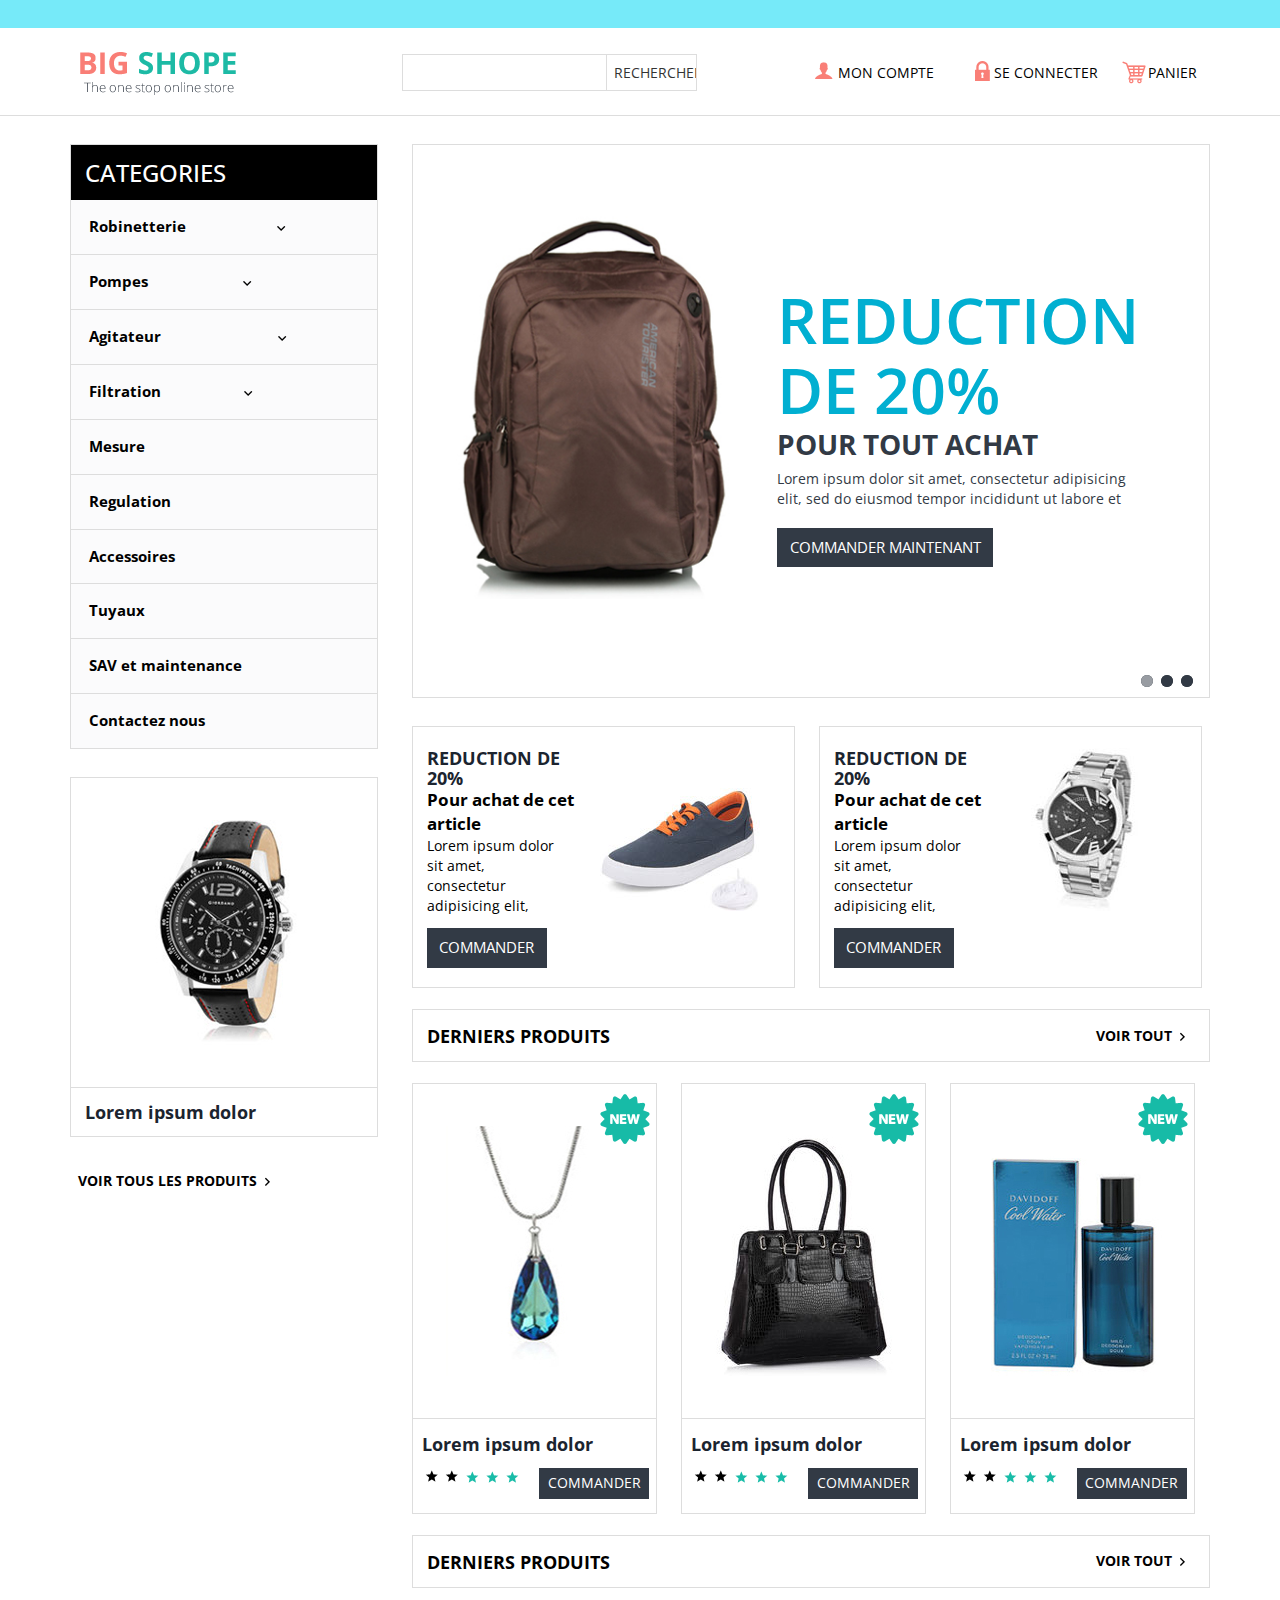
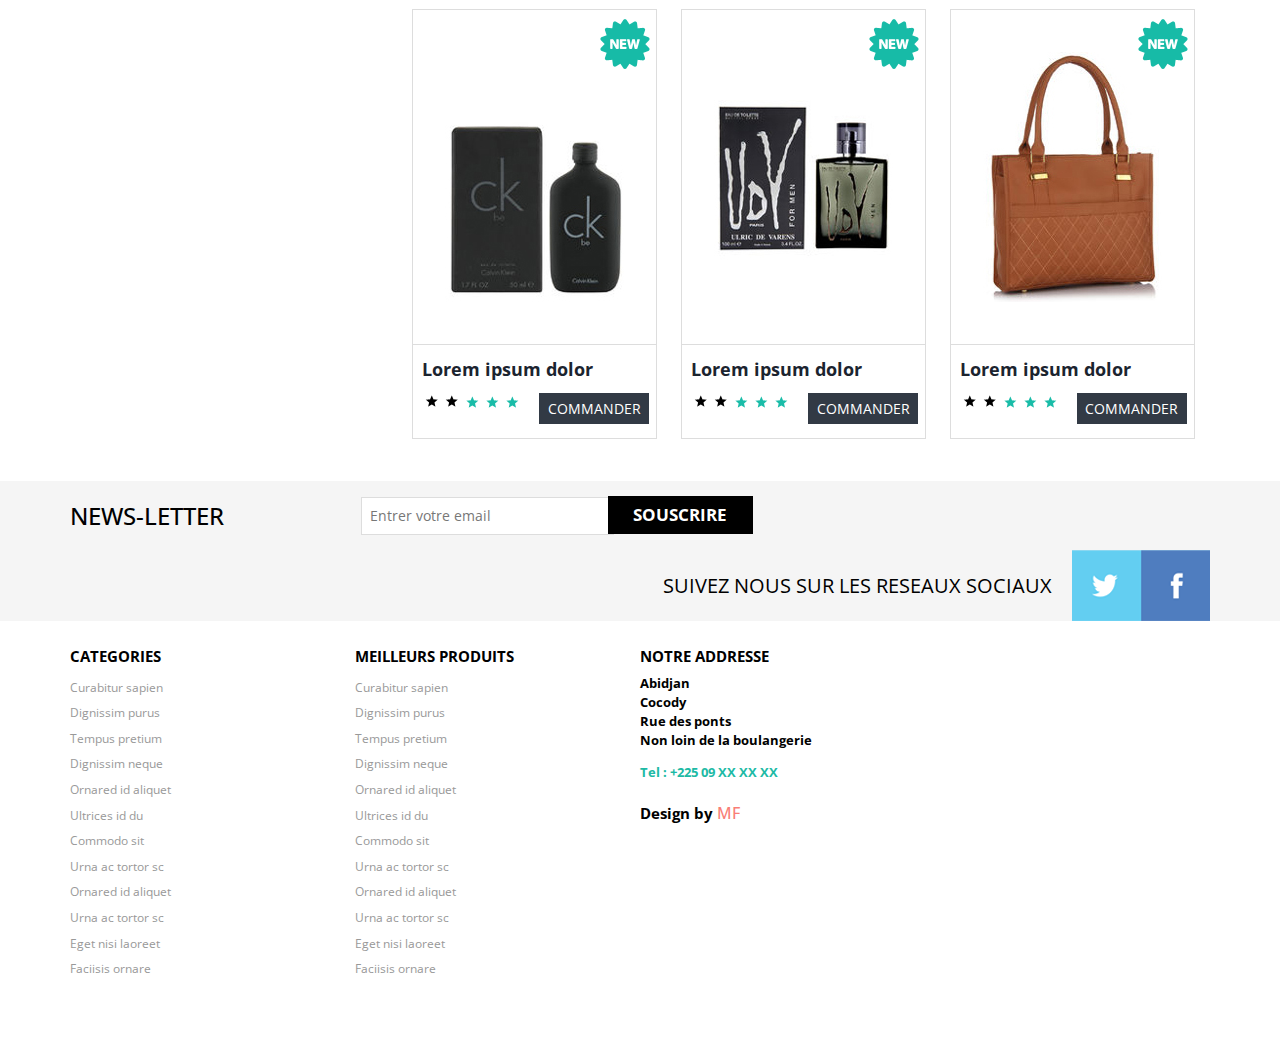
<file: Dev/mario/ok/bigshope-web/web/index.html>
<!--A Design by W3layouts 
Author: W3layout
License: Creative Commons Attribution 3.0 Unported
License URL: http://creativecommons.org/licenses/by/3.0/
-->
<!DOCTYPE html>
<html>
<head>
<title>Site modele 1</title>
<link href="css/bootstrap.css" rel="stylesheet" type="text/css" media="all" />
<!--theme-style-->
<link href="css/style.css" rel="stylesheet" type="text/css" media="all" />	
<!--//theme-style-->
<meta name="viewport" content="width=device-width, initial-scale=1, maximum-scale=1">
<script type="application/x-javascript"> addEventListener("load", function() { setTimeout(hideURLbar, 0); }, false); function hideURLbar(){ window.scrollTo(0,1); } </script>
<!--fonts-->
<link href='http://fonts.googleapis.com/css?family=Open+Sans:400,300,600,700,800' rel='stylesheet' type='text/css'>
<!--//fonts-->
<script src="js/jquery.min.js"></script>
<!--script-->
</head>
<body> 
	<!--header-->
	<div class="header">
			<div class="top-header">
				<div class="container">
					<div class="top-header-left">
						
					</div>
					<div class="top-header-right">
					
					</div>
					<div class="clearfix"> </div>		
				</div>
			</div>
			<div class="bottom-header">
				<div class="container">
					<div class="header-bottom-left">
						<div class="logo">
							<a href="index.html"><img src="images/logo.png" alt=" " /></a>
						</div>
						<div class="search">
							<input type="text" value="" onfocus="this.value = '';" onblur="if (this.value == '') {this.value = '';}" >
							<input type="submit"  value="RECHERCHER">
	
						</div>
						<div class="clearfix"> </div>
					</div>
					<div class="header-bottom-right">					
							<div class="account"><a href="login.html"><span> </span>MON COMPTE</a></div>
								<ul class="login">
									<li><a href="login.html"><span> </span>SE CONNECTER</a></li>
								</ul>
							<div class="cart"><a href="#"><span> </span>PANIER</a></div>
						<div class="clearfix"> </div>
					</div>
					<div class="clearfix"> </div>	
				</div>
			</div>
		</div>
	<!---->
	<div class="container">
			<div class="shoes-grid">
			<a href="single.html">
			<div class="wrap-in">
				<div class="wmuSlider example1 slide-grid">		 
				   <div class="wmuSliderWrapper">		  
					   <article style="position: absolute; width: 100%; opacity: 0;">					
						<div class="banner-matter">
						<div class="col-md-5 banner-bag">
							<img class="img-responsive " src="images/bag.jpg" alt=" " />
							</div>
							<div class="col-md-7 banner-off">							
								<h2>REDUCTION DE 20% </h2>
								<label>POUR TOUT ACHAT</label>
								<p>Lorem ipsum dolor sit amet, consectetur adipisicing elit, sed do eiusmod tempor incididunt ut labore et </p>					
								<span class="on-get">COMMANDER MAINTENANT</span>
							</div>
							
							<div class="clearfix"> </div>
						</div>
						
					 	</article>
					 	<article style="position: absolute; width: 100%; opacity: 0;">					
						<div class="banner-matter">
						<div class="col-md-5 banner-bag">
							<img class="img-responsive " src="images/bag1.jpg" alt=" " />
							</div>
							<div class="col-md-7 banner-off">							
								<h2>REDUCTION DE 20% </h2>
								<label>Pour achat de cet article</label>
								<p>Lorem ipsum dolor sit amet, consectetur adipisicing elit, sed do eiusmod tempor incididunt ut labore et </p>					
								<span class="on-get">COMMANDER MAINTENANT</span>
							</div>
							
							<div class="clearfix"> </div>
						</div>
						
					 	</article>
					 	<article style="position: absolute; width: 100%; opacity: 0;">					
						<div class="banner-matter">
						<div class="col-md-5 banner-bag">
							<img class="img-responsive " src="images/bag.jpg" alt=" " />
							</div>
							<div class="col-md-7 banner-off">							
								<h2>REDUCTION DE 20%</h2>
								<label>sur cet article </label>
								<p>Lorem ipsum dolor sit amet, consectetur adipisicing elit, sed do eiusmod tempor incididunt ut labore et </p>					
								<span class="on-get">COMMANDER MAINTENANT</span>
							</div>
							
							<div class="clearfix"> </div>
						</div>
						
					 	</article>
						
					 </div>
					 </a>
	                <ul class="wmuSliderPagination">
	                	<li><a href="#" class="">0</a></li>
	                	<li><a href="#" class="">1</a></li>
	                	<li><a href="#" class="">2</a></li>
	                </ul>
					 <script src="js/jquery.wmuSlider.js"></script> 
				  <script>
	       			$('.example1').wmuSlider();         
	   		     </script> 
	            </div>
	          </div>
	           	</a>
	   		      <!---->
	   		     <div class="shoes-grid-left">
			<a href="single.html">				 
	   		     	<div class="col-md-6 con-sed-grid">
					
	   		     		<div class=" elit-grid"> 
						
		   		     		<h4>REDUCTION DE 20%</h4>
		   		     		<label>Pour achat de cet article</label>
							<p>Lorem ipsum dolor sit amet, consectetur adipisicing elit, </p>
							<span class="on-get">COMMANDER</span>						
						</div>						
						<img class="img-responsive shoe-left" src="images/sh.jpg" alt=" " />
							
						<div class="clearfix"> </div>
						
	   		     	</div>
					</a>
					<a href="single.html">	
	   		     	<div class="col-md-6 con-sed-grid sed-left-top">
	   		     		<div class=" elit-grid"> 
		   		     		<h4>REDUCTION DE 20%</h4>
		   		     		<label>Pour achat de cet article</label>
							<p>Lorem ipsum dolor sit amet, consectetur adipisicing elit, </p>
							<span class="on-get">COMMANDER</span>
						</div>		
						<img class="img-responsive shoe-left" src="images/wa.jpg" alt=" " />
						
						<div class="clearfix"> </div>
	   		     	</div>
					</a>
	   		     </div>
	   		     <div class="products">
	   		     	<h5 class="latest-product">DERNIERS PRODUITS</h5>	
	   		     	  <a class="view-all" href="product.html">VOIR TOUT<span> </span></a> 		     
	   		     </div>
	   		     <div class="product-left">
	   		     	<div class="col-md-4 chain-grid">
	   		     		<a href="single.html"><img class="img-responsive chain" src="images/ch.jpg" alt=" " /></a>
	   		     		<span class="star"> </span>
	   		     		<div class="grid-chain-bottom">
	   		     			<h6><a href="single.html">Lorem ipsum dolor</a></h6>
	   		     			<div class="star-price">
	   		     				<div class="dolor-grid"> 
		   		
		   		     				  <span class="rating">
									        <input type="radio" class="rating-input" id="rating-input-1-5" name="rating-input-1">
									        <label for="rating-input-1-5" class="rating-star1"> </label>
									        <input type="radio" class="rating-input" id="rating-input-1-4" name="rating-input-1">
									        <label for="rating-input-1-4" class="rating-star1"> </label>
									        <input type="radio" class="rating-input" id="rating-input-1-3" name="rating-input-1">
									        <label for="rating-input-1-3" class="rating-star"> </label>
									        <input type="radio" class="rating-input" id="rating-input-1-2" name="rating-input-1">
									        <label for="rating-input-1-2" class="rating-star"> </label>
									        <input type="radio" class="rating-input" id="rating-input-1-1" name="rating-input-1">
									        <label for="rating-input-1-1" class="rating-star"> </label>
							    	   </span>
	   		     				</div>
	   		     				<a class="now-get get-cart" href="#">COMMANDER</a> 
	   		     				<div class="clearfix"> </div>
							</div>
	   		     		</div>
	   		     	</div>
	   		     	<div class="col-md-4 chain-grid">
	   		     		<a href="single.html"><img class="img-responsive chain" src="images/ba.jpg" alt=" " /></a>
	   		     		<span class="star"> </span>
	   		     		<div class="grid-chain-bottom">
	   		     			<h6><a href="single.html">Lorem ipsum dolor</a></h6>
	   		     			<div class="star-price">
	   		     				<div class="dolor-grid"> 
	
		   		     				  <span class="rating">
									        <input type="radio" class="rating-input" id="rating-input-1-5" name="rating-input-1">
									        <label for="rating-input-1-5" class="rating-star1"> </label>
									        <input type="radio" class="rating-input" id="rating-input-1-4" name="rating-input-1">
									        <label for="rating-input-1-4" class="rating-star1"> </label>
									        <input type="radio" class="rating-input" id="rating-input-1-3" name="rating-input-1">
									        <label for="rating-input-1-3" class="rating-star"> </label>
									        <input type="radio" class="rating-input" id="rating-input-1-2" name="rating-input-1">
									        <label for="rating-input-1-2" class="rating-star"> </label>
									        <input type="radio" class="rating-input" id="rating-input-1-1" name="rating-input-1">
									        <label for="rating-input-1-1" class="rating-star"> </label>
							    	   </span>
	   		     				</div>
	   		     				<a class="now-get get-cart" href="#">COMMANDER</a> 
	   		     				<div class="clearfix"> </div>
							</div>
	   		     		</div>
	   		     	</div>
	   		     	<div class="col-md-4 chain-grid grid-top-chain">
	   		     		<a href="single.html"><img class="img-responsive chain" src="images/bo.jpg" alt=" " /></a>
	   		     		<span class="star"> </span>
	   		     		<div class="grid-chain-bottom">
	   		     			<h6><a href="single.html">Lorem ipsum dolor</a></h6>
	   		     			<div class="star-price">
	   		     				<div class="dolor-grid"> 
		   		     				
		   		     				  <span class="rating">
									        <input type="radio" class="rating-input" id="rating-input-1-5" name="rating-input-1">
									        <label for="rating-input-1-5" class="rating-star1"> </label>
									        <input type="radio" class="rating-input" id="rating-input-1-4" name="rating-input-1">
									        <label for="rating-input-1-4" class="rating-star1"> </label>
									        <input type="radio" class="rating-input" id="rating-input-1-3" name="rating-input-1">
									        <label for="rating-input-1-3" class="rating-star"> </label>
									        <input type="radio" class="rating-input" id="rating-input-1-2" name="rating-input-1">
									        <label for="rating-input-1-2" class="rating-star"> </label>
									        <input type="radio" class="rating-input" id="rating-input-1-1" name="rating-input-1">
									        <label for="rating-input-1-1" class="rating-star"> </label>
							    	   </span>
	   		     				</div>
	   		     				<a class="now-get get-cart" href="#">COMMANDER</a> 
	   		     				<div class="clearfix"> </div>
							</div>
	   		     		</div>
	   		     	</div>
	   		     	 <div class="clearfix"> </div>
	   		     </div>
	   		     <div class="products">
	   		     	<h5 class="latest-product">DERNIERS PRODUITS</h5>	
	   		     	  <a class="view-all" href="product.html">VOIR TOUT<span> </span></a> 		     
	   		     </div>
	   		     <div class="product-left">
	   		     	<div class="col-md-4 chain-grid">
	   		     		<a href="single.html"><img class="img-responsive chain" src="images/bott.jpg" alt=" " /></a>
	   		     		<span class="star"> </span>
	   		     		<div class="grid-chain-bottom">
	   		     			<h6><a href="single.html">Lorem ipsum dolor</a></h6>
	   		     			<div class="star-price">
	   		     				<div class="dolor-grid"> 
		   		    
		   		     				  <span class="rating">
									        <input type="radio" class="rating-input" id="rating-input-1-5" name="rating-input-1">
									        <label for="rating-input-1-5" class="rating-star1"> </label>
									        <input type="radio" class="rating-input" id="rating-input-1-4" name="rating-input-1">
									        <label for="rating-input-1-4" class="rating-star1"> </label>
									        <input type="radio" class="rating-input" id="rating-input-1-3" name="rating-input-1">
									        <label for="rating-input-1-3" class="rating-star"> </label>
									        <input type="radio" class="rating-input" id="rating-input-1-2" name="rating-input-1">
									        <label for="rating-input-1-2" class="rating-star"> </label>
									        <input type="radio" class="rating-input" id="rating-input-1-1" name="rating-input-1">
									        <label for="rating-input-1-1" class="rating-star"> </label>
							    	   </span>
	   		     				</div>
	   		     				<a class="now-get get-cart" href="#">COMMANDER</a> 
	   		     				<div class="clearfix"> </div>
							</div>
	   		     		</div>
	   		     	</div>
	   		     	<div class="col-md-4 chain-grid">
	   		     		<a href="single.html"><img class="img-responsive chain" src="images/bottle.jpg" alt=" " /></a>
	   		     		<span class="star"> </span>
	   		     		<div class="grid-chain-bottom">
	   		     			<h6><a href="single.html">Lorem ipsum dolor</a></h6>
	   		     			<div class="star-price">
	   		     				<div class="dolor-grid"> 
		   		     		
		   		     				  <span class="rating">
									        <input type="radio" class="rating-input" id="rating-input-1-5" name="rating-input-1">
									        <label for="rating-input-1-5" class="rating-star1"> </label>
									        <input type="radio" class="rating-input" id="rating-input-1-4" name="rating-input-1">
									        <label for="rating-input-1-4" class="rating-star1"> </label>
									        <input type="radio" class="rating-input" id="rating-input-1-3" name="rating-input-1">
									        <label for="rating-input-1-3" class="rating-star"> </label>
									        <input type="radio" class="rating-input" id="rating-input-1-2" name="rating-input-1">
									        <label for="rating-input-1-2" class="rating-star"> </label>
									        <input type="radio" class="rating-input" id="rating-input-1-1" name="rating-input-1">
									        <label for="rating-input-1-1" class="rating-star"> </label>
							    	   </span>
	   		     				</div>
	   		     				<a class="now-get get-cart" href="#">COMMANDER</a> 
	   		     				<div class="clearfix"> </div>
							</div>
	   		     		</div>
	   		     	</div>
	   		     	<div class="col-md-4 chain-grid grid-top-chain">
	   		     		<a href="single.html"><img class="img-responsive chain" src="images/baa.jpg" alt=" " /></a>
	   		     		<span class="star"> </span>
	   		     		<div class="grid-chain-bottom">
	   		     			<h6><a href="single.html">Lorem ipsum dolor</a></h6>
	   		     			<div class="star-price">
	   		     				<div class="dolor-grid"> 
		   		     				  <span class="rating">
									        <input type="radio" class="rating-input" id="rating-input-1-5" name="rating-input-1">
									        <label for="rating-input-1-5" class="rating-star1"> </label>
									        <input type="radio" class="rating-input" id="rating-input-1-4" name="rating-input-1">
									        <label for="rating-input-1-4" class="rating-star1"> </label>
									        <input type="radio" class="rating-input" id="rating-input-1-3" name="rating-input-1">
									        <label for="rating-input-1-3" class="rating-star"> </label>
									        <input type="radio" class="rating-input" id="rating-input-1-2" name="rating-input-1">
									        <label for="rating-input-1-2" class="rating-star"> </label>
									        <input type="radio" class="rating-input" id="rating-input-1-1" name="rating-input-1">
									        <label for="rating-input-1-1" class="rating-star"> </label>
							    	   </span>
	   		     				</div>
	   		     				<a class="now-get get-cart" href="#">COMMANDER</a> 
	   		     				<div class="clearfix"> </div>
							</div>
	   		     		</div>
	   		     	</div>
	   		     	 <div class="clearfix"> </div>
	   		     </div>
	   		     <div class="clearfix"> </div>
	   		   </div>   
			   <div class="sub-cate">
				<div class=" top-nav rsidebar span_1_of_left">
					<h3 class="cate">CATEGORIES</h3>
		 <ul class="menu">
		<li class="item1"><a>Robinetterie<img class="arrow-img" src="images/arrow1.png" alt=""/> </a>
		
		</li>
		
		<li class="item2"><a href="#">Pompes <img class="arrow-img " src="images/arrow1.png" alt=""/></a>

		</li>
		
		<li class="item3"><a href="#">Agitateur<img class="arrow-img img-arrow" src="images/arrow1.png" alt=""/> </a>
			<ul class="cute">
				<li class="subitem1"><a href="product.html">Agitateur type1 </a></li>
				<li class="subitem2"><a href="product.html">Agitateur type2 </a></li>
				<li class="subitem3"><a href="product.html">Agitateur type3</a></li>
			</ul>
		</li>
		<li class="item4"><a href="#">Filtration <img class="arrow-img img-left-arrow" src="images/arrow1.png" alt=""/></a>
			<ul class="cute">
				<li class="subitem1"><a href="product.html">Filtreur type 1 </a></li>
				<li class="subitem2"><a href="product.html">Filtreur type 2 </a></li>
				<li class="subitem3"><a href="product.html">Filtreur type 3 </a></li>
			</ul>
		</li>
				<li>
			<ul class="kid-menu">
				<li><a href="product.html">Mesure</a></li>
				<li ><a href="product.html">Regulation</a></li>
				<li ><a href="product.html">Accessoires</a></li>
			</ul>
		</li>
		<ul class="kid-menu ">
				<li><a href="product.html">Tuyaux</a></li>
				<li ><a href="product.html">SAV et maintenance</a></li>
				<li class="menu-kid-left"><a href="contact.html">Contactez nous</a></li>
			</ul>
	</ul>
					</div>
				<!--initiate accordion-->
		<script type="text/javascript">
			$(function() {
			    var menu_ul = $('.menu > li > ul'),
			           menu_a  = $('.menu > li > a');
			    menu_ul.hide();
			    menu_a.click(function(e) {
			        e.preventDefault();
			        if(!$(this).hasClass('active')) {
			            menu_a.removeClass('active');
			            menu_ul.filter(':visible').slideUp('normal');
			            $(this).addClass('active').next().stop(true,true).slideDown('normal');
			        } else {
			            $(this).removeClass('active');
			            $(this).next().stop(true,true).slideUp('normal');
			        }
			    });
			
			});
		</script>
					<div class=" chain-grid menu-chain">
	   		     		<a href="single.html"><img class="img-responsive chain" src="images/wat.jpg" alt=" " /></a>	   		     		
	   		     		<div class="grid-chain-bottom chain-watch">
		   		     		<h6><a href="single.html">Lorem ipsum dolor</a></h6>  		     			   		     										
	   		     		</div>
	   		     	</div>
	   		     	 <a class="view-all all-product" href="product.html">VOIR TOUS LES PRODUITS<span> </span></a> 	
			</div>
	   		    <div class="clearfix"> </div>        	         
		</div>
	
	<!---->
	<div class="footer">
		<div class="footer-top">
			<div class="container">
				<div class="latter">
					<h6>NEWS-LETTER</h6>
					<div class="sub-left-right">
						<form>
							<input type="text" value="Entrer votre email"onfocus="this.value = '';" onblur="if (this.value == '') {this.value = 'Enter email here';}" />
							<input type="submit" value="SOUSCRIRE" />
						</form>
					</div>
					<div class="clearfix"> </div>
				</div>
				<div class="latter-right">
					<p>SUIVEZ NOUS SUR LES RESEAUX SOCIAUX</p>
					<ul class="face-in-to">
						<li><a href="#"><span> </span></a></li>
						<li><a href="#"><span class="facebook-in"> </span></a></li>
						<div class="clearfix"> </div>
					</ul>
					<div class="clearfix"> </div>
				</div>
				<div class="clearfix"> </div>
			</div>
		</div>
		<div class="footer-bottom">
			<div class="container">
				<div class="footer-bottom-cate">
					<h6>CATEGORIES</h6>
					<ul>
						<li><a href="#">Curabitur sapien</a></li>
						<li><a href="#">Dignissim purus</a></li>
						<li><a href="#">Tempus pretium</a></li>
						<li ><a href="#">Dignissim neque</a></li>
						<li ><a href="#">Ornared id aliquet</a></li>
						<li><a href="#">Ultrices id du</a></li>
						<li><a href="#">Commodo sit</a></li>
						<li ><a href="#">Urna ac tortor sc</a></li>
						<li><a href="#">Ornared id aliquet</a></li>
						<li><a href="#">Urna ac tortor sc</a></li>
						<li ><a href="#">Eget nisi laoreet</a></li>
						<li ><a href="#">Faciisis ornare</a></li>
					</ul>
				</div>

				<div class="footer-bottom-cate">
					<h6>MEILLEURS PRODUITS</h6>
					<ul>
						<li><a href="#">Curabitur sapien</a></li>
						<li><a href="#">Dignissim purus</a></li>
						<li><a href="#">Tempus pretium</a></li>
						<li ><a href="#">Dignissim neque</a></li>
						<li ><a href="#">Ornared id aliquet</a></li>
						<li><a href="#">Ultrices id du</a></li>
						<li><a href="#">Commodo sit</a></li>
						<li ><a href="#">Urna ac tortor sc</a></li>
						<li><a href="#">Ornared id aliquet</a></li>
						<li><a href="#">Urna ac tortor sc</a></li>
						<li ><a href="#">Eget nisi laoreet</a></li>
						<li ><a href="#">Faciisis ornare</a></li>
					</ul>
				</div>
				<div class="footer-bottom-cate cate-bottom">
					<h6>NOTRE ADDRESSE</h6>
					<ul>
						<li>Abidjan </li>
						<li>Cocody</li>
						<li> Rue des ponts</li>
						<li >Non loin de la  boulangerie</li>
						<li class="phone">Tel : +225 09 XX XX XX</li>
						<li class="temp"> <p class="footer-class">Design by <a href="https://longoka.net" target="_blank">MF</a> </p></li>
					</ul>
				</div>
				<div class="clearfix"> </div>
			</div>
		</div>
	</div>
</body>
</html>
</file>
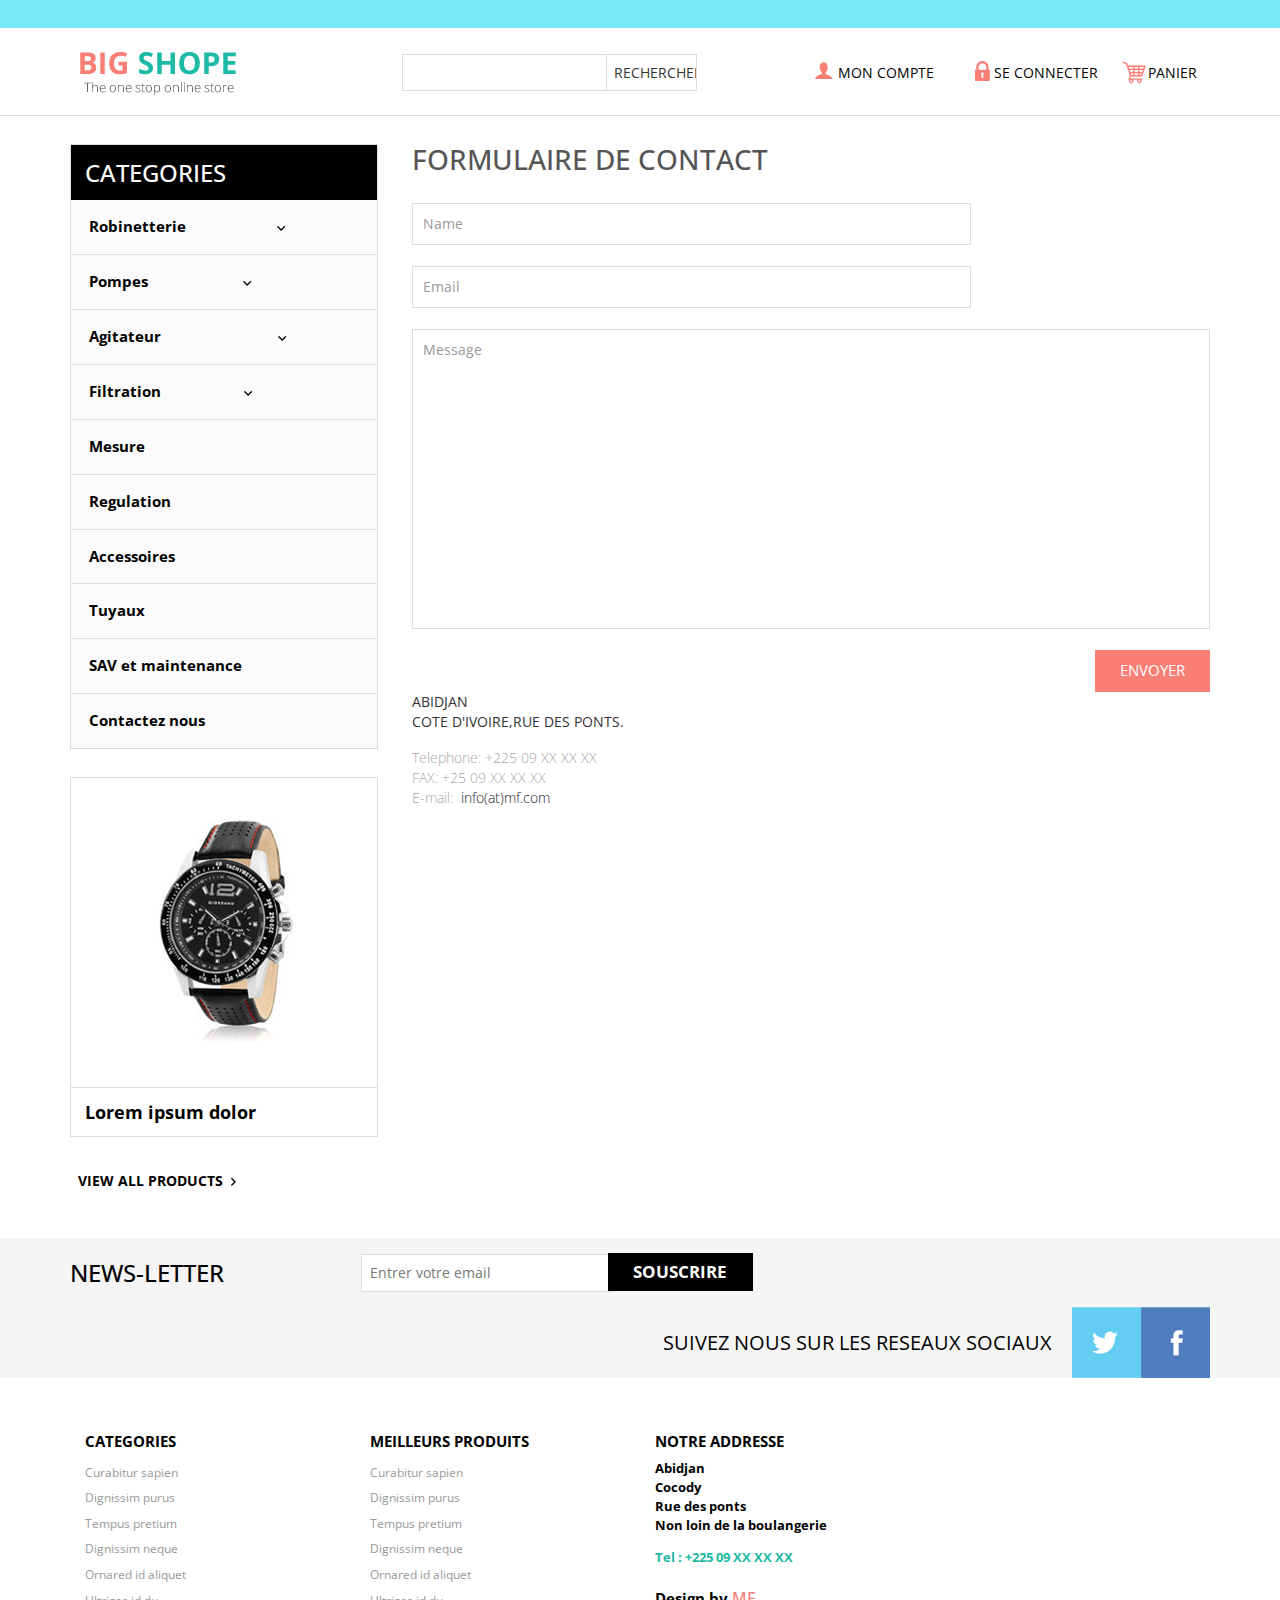
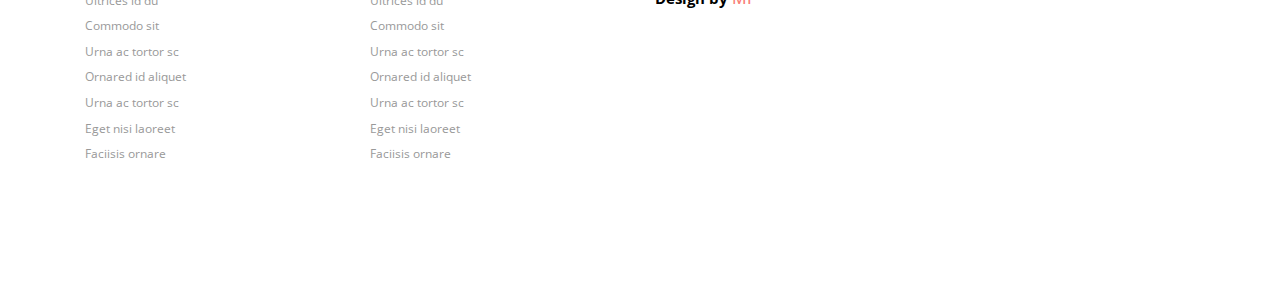
<file: Dev/mario/ok/bigshope-web/web/contact.html>
<!--A Design by W3layouts 
Author: W3layout
Author URL: http://w3layouts.com
License: Creative Commons Attribution 3.0 Unported
License URL: http://creativecommons.org/licenses/by/3.0/
-->
<!DOCTYPE html>
<html>
<head>
<title>Site modele 1</title>
<link href="css/bootstrap.css" rel="stylesheet" type="text/css" media="all" />
<!--theme-style-->
<link href="css/style.css" rel="stylesheet" type="text/css" media="all" />	
<!--//theme-style-->
<meta name="viewport" content="width=device-width, initial-scale=1, maximum-scale=1">
<script type="application/x-javascript"> addEventListener("load", function() { setTimeout(hideURLbar, 0); }, false); function hideURLbar(){ window.scrollTo(0,1); } </script>
<!--fonts-->
<link href='http://fonts.googleapis.com/css?family=Open+Sans:400,300,600,700,800' rel='stylesheet' type='text/css'>
<!--//fonts-->
<script src="js/jquery.min.js"></script>


<!--script-->
</head>
<body> 
	<!--header-->
	<div class="header">
		<div class="top-header">
			<div class="container">
				<div class="top-header-left">
					
				</div>
				<div class="top-header-right">
				
				</div>
				<div class="clearfix"> </div>		
			</div>
		</div>
		<div class="bottom-header">
			<div class="container">
				<div class="header-bottom-left">
					<div class="logo">
						<a href="index.html"><img src="images/logo.png" alt=" " /></a>
					</div>
					<div class="search">
						<input type="text" value="" onfocus="this.value = '';" onblur="if (this.value == '') {this.value = '';}" >
						<input type="submit"  value="RECHERCHER">

					</div>
					<div class="clearfix"> </div>
				</div>
				<div class="header-bottom-right">					
						<div class="account"><a href="login.html"><span> </span>MON COMPTE</a></div>
							<ul class="login">
								<li><a href="login.html"><span> </span>SE CONNECTER</a></li>
							</ul>
						<div class="cart"><a href="#"><span> </span>PANIER</a></div>
					<div class="clearfix"> </div>
				</div>
				<div class="clearfix"> </div>	
			</div>
		</div>
	</div>
	<!---->
	<div class="container">
		
			<!---->
		 <div class="main"> 
         <div class="reservation_top">          
            	<div class=" contact_right">
            		<h3>Formulaire de contact</h3>
            		<div class="contact-form">
							<form method="post" action="contact-post.html">
								<input type="text" class="textbox" value="Name" onfocus="this.value = '';" onblur="if (this.value == '') {this.value = 'Name';}">
								<input type="text" class="textbox" value="Email" onfocus="this.value = '';" onblur="if (this.value == '') {this.value = 'Email';}">
								<textarea value="Message" onfocus="this.value= '';" onblur="if (this.value == '') {this.value = 'Message';}">Message</textarea>
								<input type="submit" value="Envoyer">
								<div class="clearfix"> </div>
							</form>
							<address class="address">
                    <p>Abidjan <br>Cote d'ivoire,Rue des ponts.</p>
                    <dl>
                        <dt> </dt>
                        <dd>Telephone:<span> +225 09 XX XX XX </span></dd>
                        <dd>FAX: <span>+25 09 XX XX XX</span></dd>
                        <dd>E-mail:&nbsp; <a href="mario@email.email">info(at)mf.com</a></dd>
                    </dl>
                </address>
						</div>
            	</div>
            </div>
           </div>
		   <div class="sub-cate">
				<div class=" top-nav rsidebar span_1_of_left">
					<h3 class="cate">CATEGORIES</h3>
					<ul class="menu">
						<li class="item1"><a>Robinetterie<img class="arrow-img" src="images/arrow1.png" alt=""/> </a>
						
						</li>
						
						<li class="item2"><a href="#">Pompes <img class="arrow-img " src="images/arrow1.png" alt=""/></a>
				
						</li>
						
						<li class="item3"><a href="#">Agitateur<img class="arrow-img img-arrow" src="images/arrow1.png" alt=""/> </a>
							<ul class="cute">
								<li class="subitem1"><a href="product.html">Agitateur type1 </a></li>
								<li class="subitem2"><a href="product.html">Agitateur type2 </a></li>
								<li class="subitem3"><a href="product.html">Agitateur type3</a></li>
							</ul>
						</li>
						<li class="item4"><a href="#">Filtration <img class="arrow-img img-left-arrow" src="images/arrow1.png" alt=""/></a>
							<ul class="cute">
								<li class="subitem1"><a href="product.html">Filtreur type 1 </a></li>
								<li class="subitem2"><a href="product.html">Filtreur type 2 </a></li>
								<li class="subitem3"><a href="product.html">Filtreur type 3 </a></li>
							</ul>
						</li>
								<li>
							<ul class="kid-menu">
								<li><a href="product.html">Mesure</a></li>
								<li ><a href="product.html">Regulation</a></li>
								<li ><a href="product.html">Accessoires</a></li>
							</ul>
						</li>
						<ul class="kid-menu ">
								<li><a href="product.html">Tuyaux</a></li>
								<li ><a href="product.html">SAV et maintenance</a></li>
								<li class="menu-kid-left"><a href="contact.html">Contactez nous</a></li>
							</ul>
					</ul>
		
	</ul>
					</div>
				<!--initiate accordion-->
		<script type="text/javascript">
			$(function() {
			    var menu_ul = $('.menu > li > ul'),
			           menu_a  = $('.menu > li > a');
			    menu_ul.hide();
			    menu_a.click(function(e) {
			        e.preventDefault();
			        if(!$(this).hasClass('active')) {
			            menu_a.removeClass('active');
			            menu_ul.filter(':visible').slideUp('normal');
			            $(this).addClass('active').next().stop(true,true).slideDown('normal');
			        } else {
			            $(this).removeClass('active');
			            $(this).next().stop(true,true).slideUp('normal');
			        }
			    });
			
			});
		</script>
					<div class=" chain-grid menu-chain">
	   		     		<a href="single.html"><img class="img-responsive chain" src="images/wat.jpg" alt=" " /></a>	   		     		
	   		     		<div class="grid-chain-bottom chain-watch">
		   		     		<h6>Lorem ipsum dolor</h6>  		     			   		     										
	   		     		</div>
	   		     	</div>
	   		     	 <a class="view-all all-product" href="product.html">VIEW ALL PRODUCTS<span> </span></a> 	
			</div>
	     </div>
	<!---->
	<div class="footer">
		<div class="footer-top">
			<div class="container">
				<div class="latter">
					<h6>NEWS-LETTER</h6>
					<div class="sub-left-right">
						<form>
							<input type="text" value="Entrer votre email"onfocus="this.value = '';" onblur="if (this.value == '') {this.value = 'Enter email here';}" />
							<input type="submit" value="SOUSCRIRE" />
						</form>
					</div>
					<div class="clearfix"> </div>
				</div>
				<div class="latter-right">
					<p>SUIVEZ NOUS SUR LES RESEAUX SOCIAUX</p>
					<ul class="face-in-to">
						<li><a href="#"><span> </span></a></li>
						<li><a href="#"><span class="facebook-in"> </span></a></li>
						<div class="clearfix"> </div>
					</ul>
					<div class="clearfix"> </div>
				</div>
				<div class="clearfix"> </div>
			</div>
		</div>
		<div class="footer-bottom">
			<div class="container">
					<div class="footer-bottom">
							<div class="container">
								<div class="footer-bottom-cate">
									<h6>CATEGORIES</h6>
									<ul>
										<li><a href="#">Curabitur sapien</a></li>
										<li><a href="#">Dignissim purus</a></li>
										<li><a href="#">Tempus pretium</a></li>
										<li ><a href="#">Dignissim neque</a></li>
										<li ><a href="#">Ornared id aliquet</a></li>
										<li><a href="#">Ultrices id du</a></li>
										<li><a href="#">Commodo sit</a></li>
										<li ><a href="#">Urna ac tortor sc</a></li>
										<li><a href="#">Ornared id aliquet</a></li>
										<li><a href="#">Urna ac tortor sc</a></li>
										<li ><a href="#">Eget nisi laoreet</a></li>
										<li ><a href="#">Faciisis ornare</a></li>
									</ul>
								</div>
				
								<div class="footer-bottom-cate">
									<h6>MEILLEURS PRODUITS</h6>
									<ul>
										<li><a href="#">Curabitur sapien</a></li>
										<li><a href="#">Dignissim purus</a></li>
										<li><a href="#">Tempus pretium</a></li>
										<li ><a href="#">Dignissim neque</a></li>
										<li ><a href="#">Ornared id aliquet</a></li>
										<li><a href="#">Ultrices id du</a></li>
										<li><a href="#">Commodo sit</a></li>
										<li ><a href="#">Urna ac tortor sc</a></li>
										<li><a href="#">Ornared id aliquet</a></li>
										<li><a href="#">Urna ac tortor sc</a></li>
										<li ><a href="#">Eget nisi laoreet</a></li>
										<li ><a href="#">Faciisis ornare</a></li>
									</ul>
								</div>
								<div class="footer-bottom-cate cate-bottom">
									<h6>NOTRE ADDRESSE</h6>
									<ul>
										<li>Abidjan </li>
										<li>Cocody</li>
										<li> Rue des ponts</li>
										<li >Non loin de la  boulangerie</li>
										<li class="phone">Tel : +225 09 XX XX XX</li>
										<li class="temp"> <p class="footer-class">Design by <a href="https://longoka.net" target="_blank">MF</a> </p></li>
									</ul>
								</div>
								<div class="clearfix"> </div>
							</div>
						</div>
		</div>
	</div>
</body>
</html>
</file>
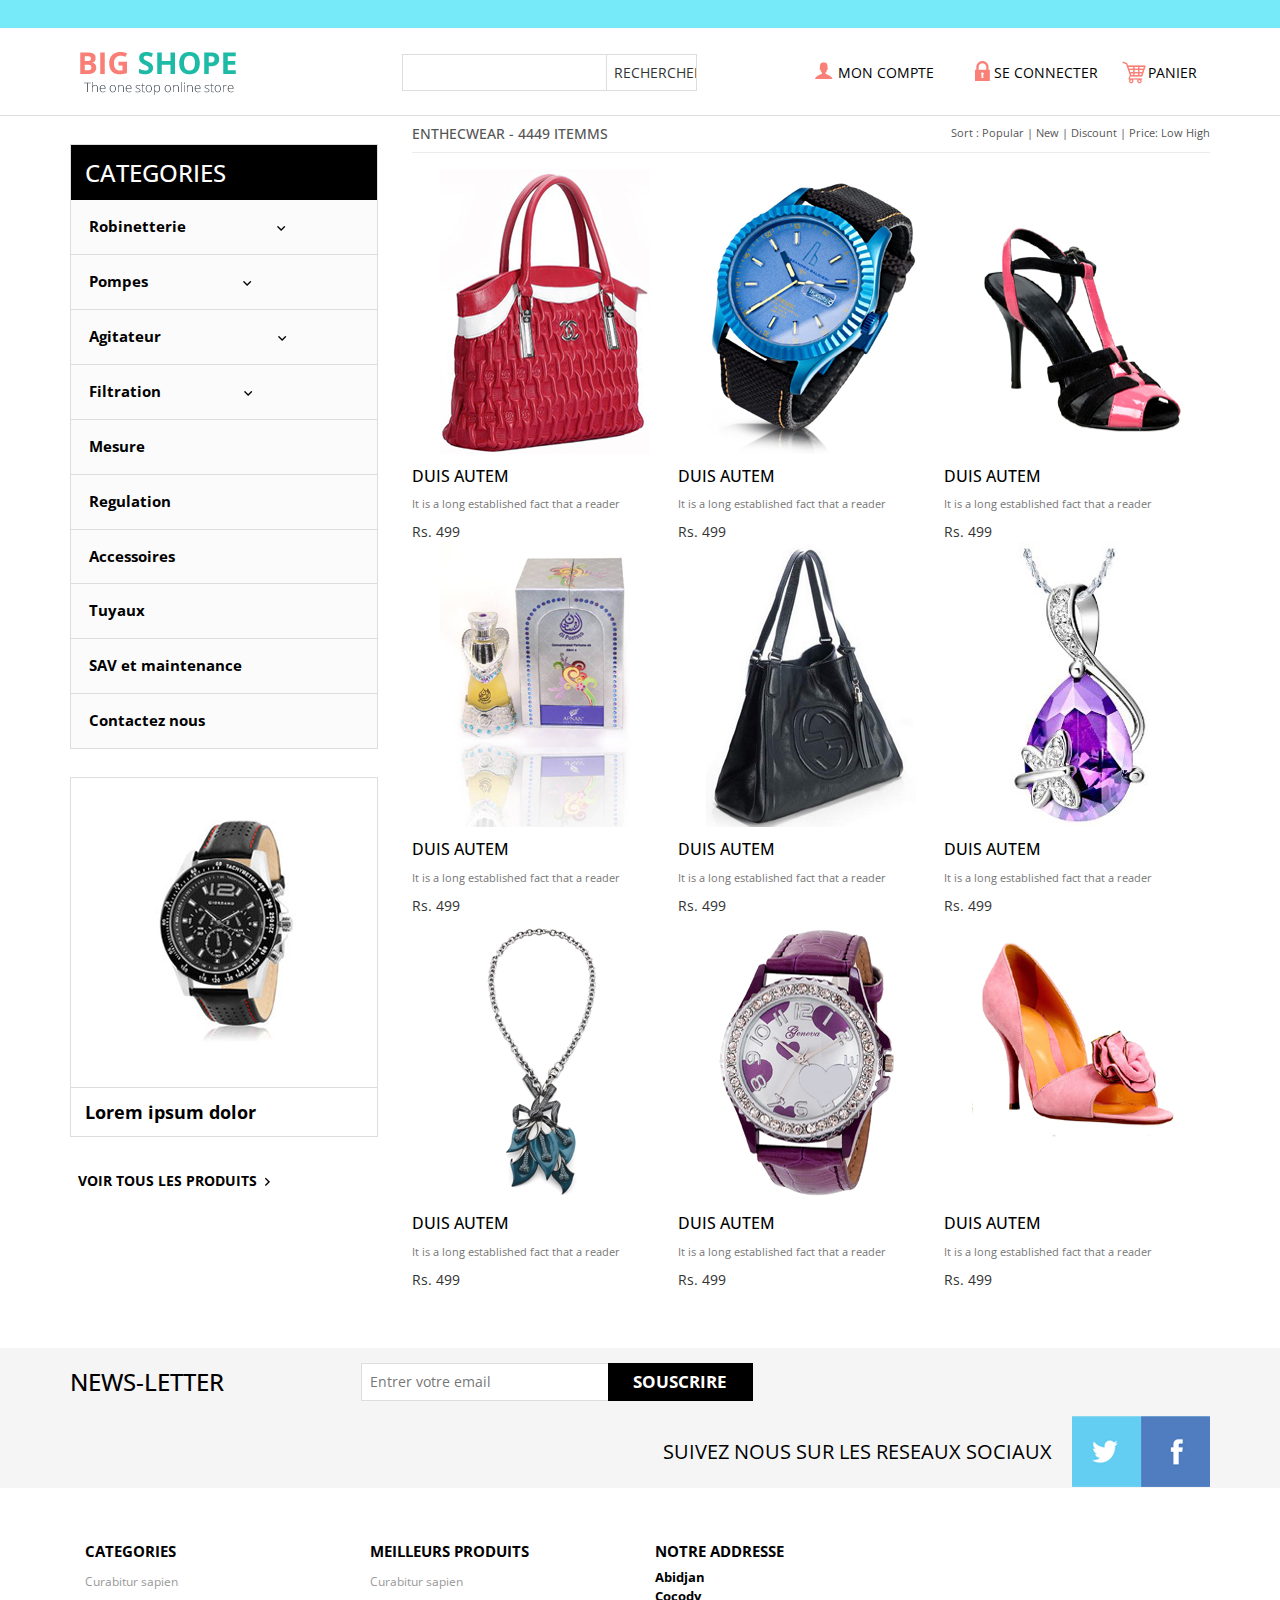
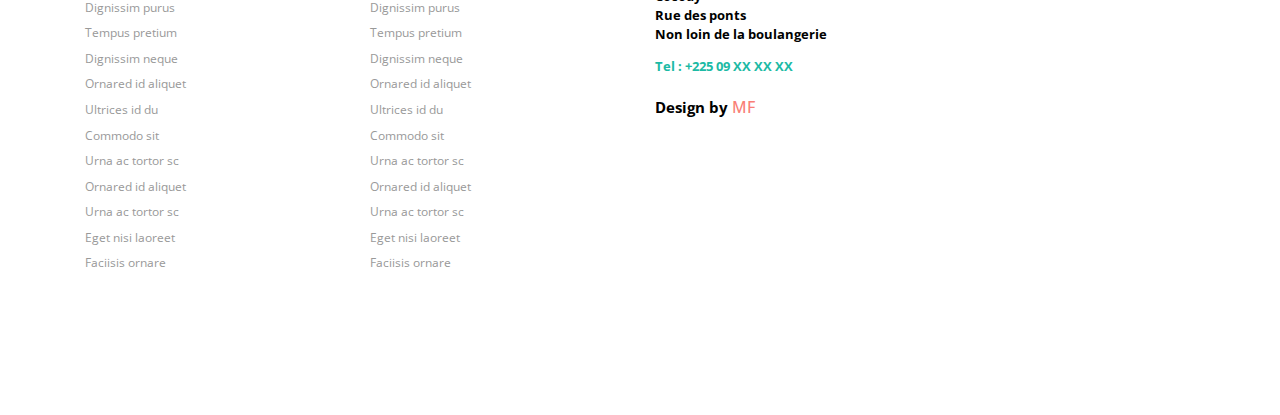
<file: Dev/mario/ok/bigshope-web/web/product.html>
<!--A Design by W3layouts 
Author: W3layout
Author URL: http://w3layouts.com
License: Creative Commons Attribution 3.0 Unported
License URL: http://creativecommons.org/licenses/by/3.0/
-->
<!DOCTYPE html>
<html>
<head>
<title>Site modele 1</title>
<link href="css/bootstrap.css" rel="stylesheet" type="text/css" media="all" />
<!--theme-style-->
<link href="css/style.css" rel="stylesheet" type="text/css" media="all" />	
<!--//theme-style-->
<meta name="viewport" content="width=device-width, initial-scale=1, maximum-scale=1">
<script type="application/x-javascript"> addEventListener("load", function() { setTimeout(hideURLbar, 0); }, false); function hideURLbar(){ window.scrollTo(0,1); } </script>
<!--fonts-->
<link href='http://fonts.googleapis.com/css?family=Open+Sans:400,300,600,700,800' rel='stylesheet' type='text/css'>
<!--//fonts-->
<script src="js/jquery.min.js"></script>


<!--script-->
</head>
<body> 
	<!--header-->
	<div class="header">
			<div class="top-header">
				<div class="container">
					<div class="top-header-left">
						
					</div>
					<div class="top-header-right">
					
					</div>
					<div class="clearfix"> </div>		
				</div>
			</div>
			<div class="bottom-header">
				<div class="container">
					<div class="header-bottom-left">
						<div class="logo">
							<a href="index.html"><img src="images/logo.png" alt=" " /></a>
						</div>
						<div class="search">
							<input type="text" value="" onfocus="this.value = '';" onblur="if (this.value == '') {this.value = '';}" >
							<input type="submit"  value="RECHERCHER">
	
						</div>
						<div class="clearfix"> </div>
					</div>
					<div class="header-bottom-right">					
							<div class="account"><a href="login.html"><span> </span>MON COMPTE</a></div>
								<ul class="login">
									<li><a href="login.html"><span> </span>SE CONNECTER</a></li>
								</ul>
							<div class="cart"><a href="#"><span> </span>PANIER</a></div>
						<div class="clearfix"> </div>
					</div>
					<div class="clearfix"> </div>	
				</div>
			</div>
		</div>
	<!---->
	<!-- start content -->
	<div class="container">
		
	<div class="women-product">
		<div class=" w_content">
			<div class="women">
				<a href="#"><h4>Enthecwear - <span>4449 itemms</span> </h4></a>
				<ul class="w_nav">
					<li>Sort : </li>
			     	<li><a class="active" href="#">popular</a></li> |
			     	<li><a href="#">new </a></li> |
			     	<li><a href="#">discount</a></li> |
			     	<li><a href="#">price: Low High </a></li> 
			     <div class="clearfix"> </div>	
			     </ul>
			     <div class="clearfix"> </div>	
			</div>
		</div>
		<!-- grids_of_4 -->
		<div class="grid-product">
		  <div class="  product-grid">
			<div class="content_box"><a href="single.html">
			   	<div class="left-grid-view grid-view-left">
			   	   	 <img src="images/pic13.jpg" class="img-responsive watch-right" alt=""/>
				   	   	<div class="mask">
	                        <div class="info">Quick View</div>
			            </div>
				   	  </a>
				</div>
				    <h4><a href="#"> Duis autem</a></h4>
				     <p>It is a long established fact that a reader</p>
				     Rs. 499
			   	</div>
              </div>
			 <div class="  product-grid">
			<div class="content_box"><a href="single.html">
			   	<div class="left-grid-view grid-view-left">
			   	   	 <img src="images/pic2.jpg" class="img-responsive watch-right" alt=""/>
				   	   	<div class="mask">
	                        <div class="info">Quick View</div>
			            </div>
				   	  </a>
				   </div>
				    <h4><a href="#"> Duis autem</a></h4>
				     <p>It is a long established fact that a reader</p>
				     Rs. 499
			   	</div>
                 </div>
			 <div class="  product-grid">
			<div class="content_box"><a href="single.html">
			   	<div class="left-grid-view grid-view-left">
			   	   	 <img src="images/pic3.jpg" class="img-responsive watch-right" alt=""/>
				   	   	<div class="mask">
	                        <div class="info">Quick View</div>
			            </div>
				   	  </a>
				   </div>
				    <h4><a href="#"> Duis autem</a></h4>
				     <p>It is a long established fact that a reader</p>
				     Rs. 499
			   	</div>
                 </div>
		  <div class="  product-grid">
			<div class="content_box"><a href="single.html">
			   	<div class="left-grid-view grid-view-left">
			   	   	 <img src="images/pic4.jpg" class="img-responsive watch-right" alt=""/>
				   	   	<div class="mask">
	                        <div class="info">Quick View</div>
			            </div>
				   	  </a>
				   </div>
				    <h4><a href="#"> Duis autem</a></h4>
				     <p>It is a long established fact that a reader</p>
				     Rs. 499
			   	</div>
              </div>
			 <div class="  product-grid">
			<div class="content_box"><a href="single.html">
			   	<div class="left-grid-view grid-view-left">
			   	   	 <img src="images/pic6.jpg" class="img-responsive watch-right" alt=""/>
				   	   	<div class="mask">
	                        <div class="info">Quick View</div>
			            </div>
				   	  </a>
				   </div>
				    <h4><a href="#"> Duis autem</a></h4>
				     <p>It is a long established fact that a reader</p>
				     Rs. 499
			   	</div>
                 </div>
			 <div class="  product-grid">
			<div class="content_box"><a href="single.html">
			   	<div class="left-grid-view grid-view-left">
			   	   	 <img src="images/pic7.jpg" class="img-responsive watch-right" alt=""/>
				   	   	<div class="mask">
	                        <div class="info">Quick View</div>
			            </div>
				   	  </a>
				   </div>
				    <h4><a href="#"> Duis autem</a></h4>
				     <p>It is a long established fact that a reader</p>
				     Rs. 499
			   	</div>
                 </div>
		  <div class="  product-grid">
			<div class="content_box"><a href="single.html">
			   	<div class="left-grid-view grid-view-left">
			   	   	 <img src="images/pic8.jpg" class="img-responsive watch-right" alt=""/>
				   	   	<div class="mask">
	                        <div class="info">Quick View</div>
			            </div>
				   	  </a>
				   </div>
				    <h4><a href="#"> Duis autem</a></h4>
				     <p>It is a long established fact that a reader</p>
				     Rs. 499
			   	</div>
              </div>
			 <div class="  product-grid">
			<div class="content_box"><a href="single.html">
			   	<div class="left-grid-view grid-view-left">
			   	   	 <img src="images/pic11.jpg" class="img-responsive watch-right" alt=""/>
				   	   	<div class="mask">
	                        <div class="info">Quick View</div>
			            </div>
				   	  </a>
				   </div>
				    <h4><a href="#"> Duis autem</a></h4>
				     <p>It is a long established fact that a reader</p>
				     Rs. 499
			   	</div>
                 </div>
			 <div class=" product-grid">
			<div class="content_box"><a href="single.html">
			   	<div class="left-grid-view grid-view-left">
			   	   	 <img src="images/pic12.jpg" class="img-responsive watch-right" alt=""/>
				   	   	<div class="mask">
	                        <div class="info">Quick View</div>
			            </div>
				   	  </a>
				   </div>
				    <h4><a href="#"> Duis autem</a></h4>
				     <p>It is a long established fact that a reader</p>
				     Rs. 499
			   	</div>
                 </div>
			<div class="clearfix"> </div>
		</div>
	</div>
	<div class="sub-cate">
				<div class=" top-nav rsidebar span_1_of_left">
					<h3 class="cate">CATEGORIES</h3>
					<ul class="menu">
						<li class="item1"><a>Robinetterie<img class="arrow-img" src="images/arrow1.png" alt=""/> </a>
						
						</li>
						
						<li class="item2"><a href="#">Pompes <img class="arrow-img " src="images/arrow1.png" alt=""/></a>
				
						</li>
						
						<li class="item3"><a href="#">Agitateur<img class="arrow-img img-arrow" src="images/arrow1.png" alt=""/> </a>
							<ul class="cute">
								<li class="subitem1"><a href="product.html">Agitateur type1 </a></li>
								<li class="subitem2"><a href="product.html">Agitateur type2 </a></li>
								<li class="subitem3"><a href="product.html">Agitateur type3</a></li>
							</ul>
						</li>
						<li class="item4"><a href="#">Filtration <img class="arrow-img img-left-arrow" src="images/arrow1.png" alt=""/></a>
							<ul class="cute">
								<li class="subitem1"><a href="product.html">Filtreur type 1 </a></li>
								<li class="subitem2"><a href="product.html">Filtreur type 2 </a></li>
								<li class="subitem3"><a href="product.html">Filtreur type 3 </a></li>
							</ul>
						</li>
								<li>
							<ul class="kid-menu">
								<li><a href="product.html">Mesure</a></li>
								<li ><a href="product.html">Regulation</a></li>
								<li ><a href="product.html">Accessoires</a></li>
							</ul>
						</li>
						<ul class="kid-menu ">
								<li><a href="product.html">Tuyaux</a></li>
								<li ><a href="product.html">SAV et maintenance</a></li>
								<li class="menu-kid-left"><a href="contact.html">Contactez nous</a></li>
							</ul>
					</ul>
		
	</ul>
					</div>
				<!--initiate accordion-->
		<script type="text/javascript">
			$(function() {
			    var menu_ul = $('.menu > li > ul'),
			           menu_a  = $('.menu > li > a');
			    menu_ul.hide();
			    menu_a.click(function(e) {
			        e.preventDefault();
			        if(!$(this).hasClass('active')) {
			            menu_a.removeClass('active');
			            menu_ul.filter(':visible').slideUp('normal');
			            $(this).addClass('active').next().stop(true,true).slideDown('normal');
			        } else {
			            $(this).removeClass('active');
			            $(this).next().stop(true,true).slideUp('normal');
			        }
			    });
			
			});
		</script>
					<div class=" chain-grid menu-chain">
	   		     		<a href="single.html"><img class="img-responsive chain" src="images/wat.jpg" alt=" " /></a>	   		     		
	   		     		<div class="grid-chain-bottom chain-watch"> 
		   		     		<h6>Lorem ipsum dolor</h6>  		     			   		     										
	   		     		</div>
	   		     	</div>
	   		     	 <a class="view-all all-product" href="product.html">VOIR TOUS LES PRODUITS<span> </span></a> 	
			</div>
	<div class="clearfix"> </div>
</div>
	<!---->
	<div class="footer">
		<div class="footer-top">
			<div class="container">
				<div class="latter">
					<h6>NEWS-LETTER</h6>
					<div class="sub-left-right">
						<form>
							<input type="text" value="Entrer votre email"onfocus="this.value = '';" onblur="if (this.value == '') {this.value = 'Enter email here';}" />
							<input type="submit" value="SOUSCRIRE" />
						</form>
					</div>
					<div class="clearfix"> </div>
				</div>
				<div class="latter-right">
					<p>SUIVEZ NOUS SUR LES RESEAUX SOCIAUX</p>
					<ul class="face-in-to">
						<li><a href="#"><span> </span></a></li>
						<li><a href="#"><span class="facebook-in"> </span></a></li>
						<div class="clearfix"> </div>
					</ul>
					<div class="clearfix"> </div>
				</div>
				<div class="clearfix"> </div>
			</div>
		</div>
		<div class="footer-bottom">
			<div class="container">
					<div class="footer-bottom">
							<div class="container">
								<div class="footer-bottom-cate">
									<h6>CATEGORIES</h6>
									<ul>
										<li><a href="#">Curabitur sapien</a></li>
										<li><a href="#">Dignissim purus</a></li>
										<li><a href="#">Tempus pretium</a></li>
										<li ><a href="#">Dignissim neque</a></li>
										<li ><a href="#">Ornared id aliquet</a></li>
										<li><a href="#">Ultrices id du</a></li>
										<li><a href="#">Commodo sit</a></li>
										<li ><a href="#">Urna ac tortor sc</a></li>
										<li><a href="#">Ornared id aliquet</a></li>
										<li><a href="#">Urna ac tortor sc</a></li>
										<li ><a href="#">Eget nisi laoreet</a></li>
										<li ><a href="#">Faciisis ornare</a></li>
									</ul>
								</div>
				
								<div class="footer-bottom-cate">
									<h6>MEILLEURS PRODUITS</h6>
									<ul>
										<li><a href="#">Curabitur sapien</a></li>
										<li><a href="#">Dignissim purus</a></li>
										<li><a href="#">Tempus pretium</a></li>
										<li ><a href="#">Dignissim neque</a></li>
										<li ><a href="#">Ornared id aliquet</a></li>
										<li><a href="#">Ultrices id du</a></li>
										<li><a href="#">Commodo sit</a></li>
										<li ><a href="#">Urna ac tortor sc</a></li>
										<li><a href="#">Ornared id aliquet</a></li>
										<li><a href="#">Urna ac tortor sc</a></li>
										<li ><a href="#">Eget nisi laoreet</a></li>
										<li ><a href="#">Faciisis ornare</a></li>
									</ul>
								</div>
								<div class="footer-bottom-cate cate-bottom">
									<h6>NOTRE ADDRESSE</h6>
									<ul>
										<li>Abidjan </li>
										<li>Cocody</li>
										<li> Rue des ponts</li>
										<li >Non loin de la  boulangerie</li>
										<li class="phone">Tel : +225 09 XX XX XX</li>
										<li class="temp"> <p class="footer-class">Design by <a href="https://longoka.net" target="_blank">MF</a> </p></li>
									</ul>
								</div>
								<div class="clearfix"> </div>
							</div>
						</div>
		</div>
	</div>
</body>
</html>
</file>
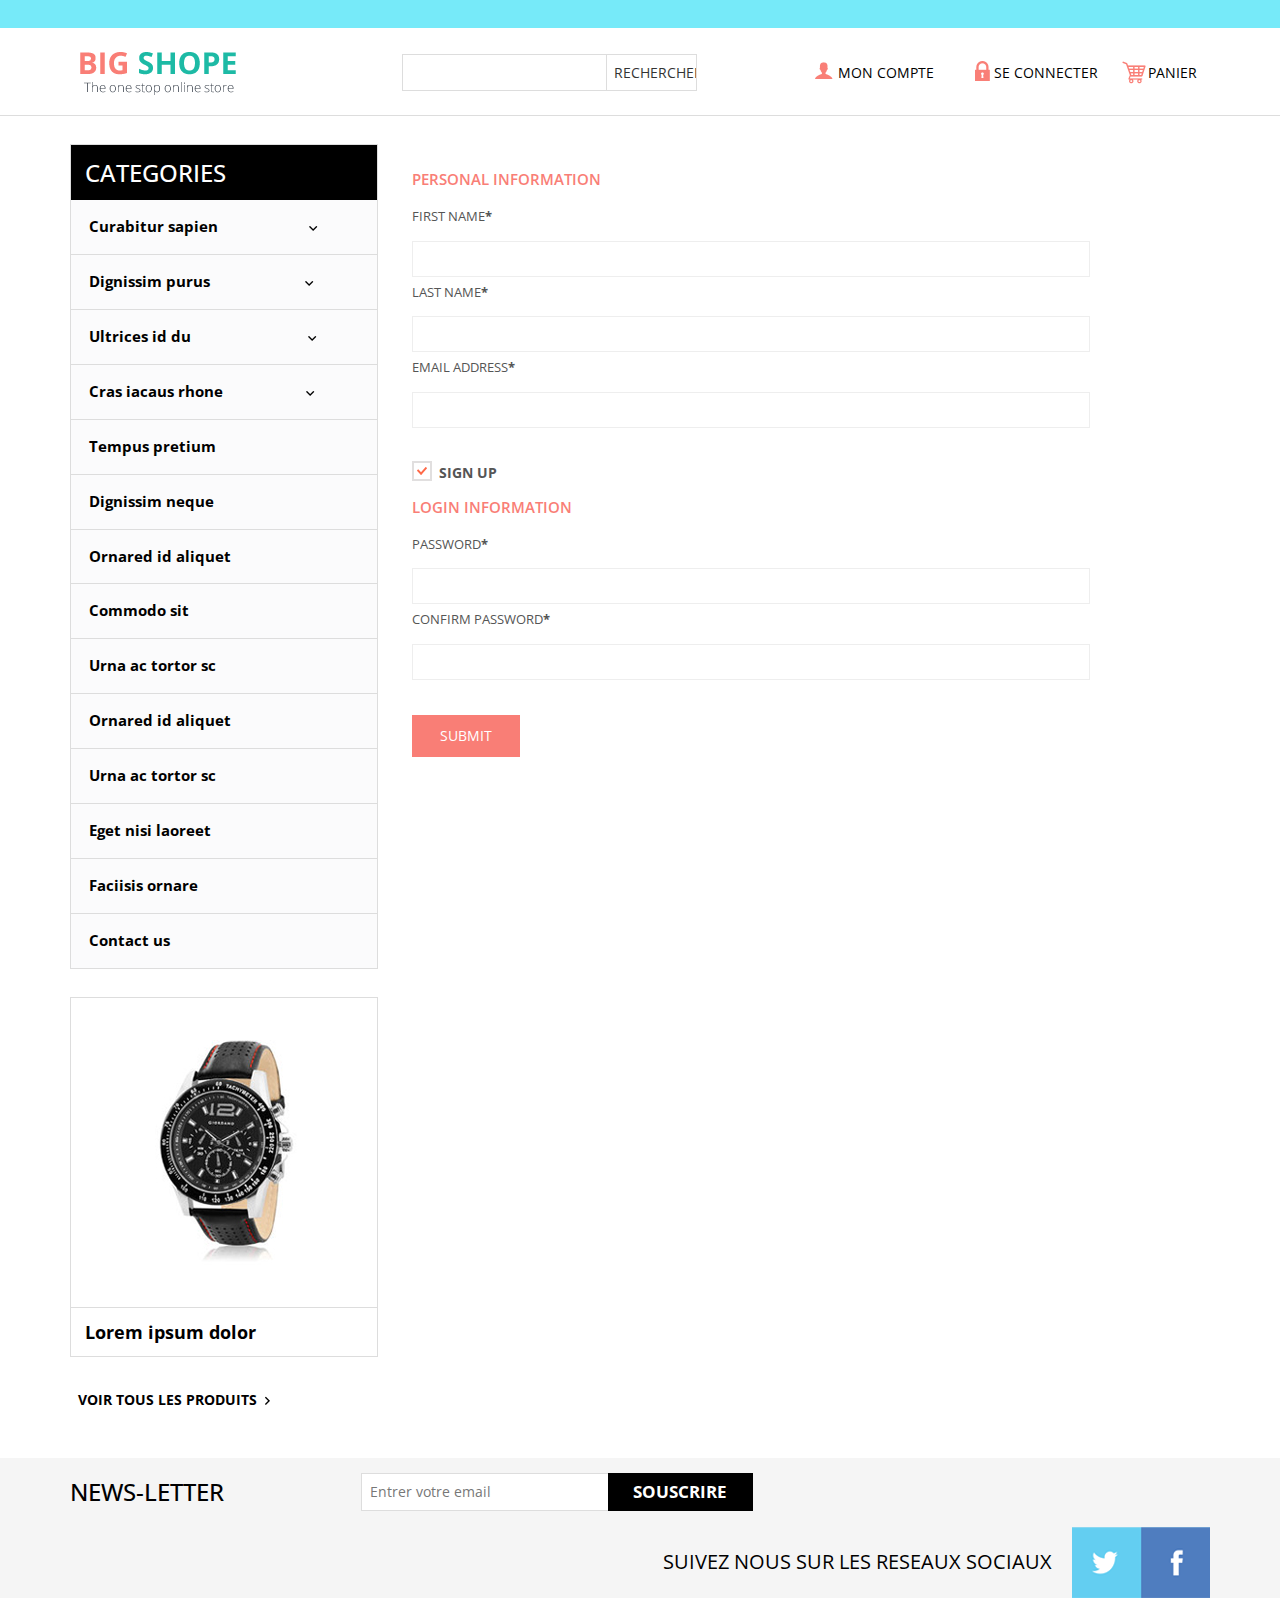
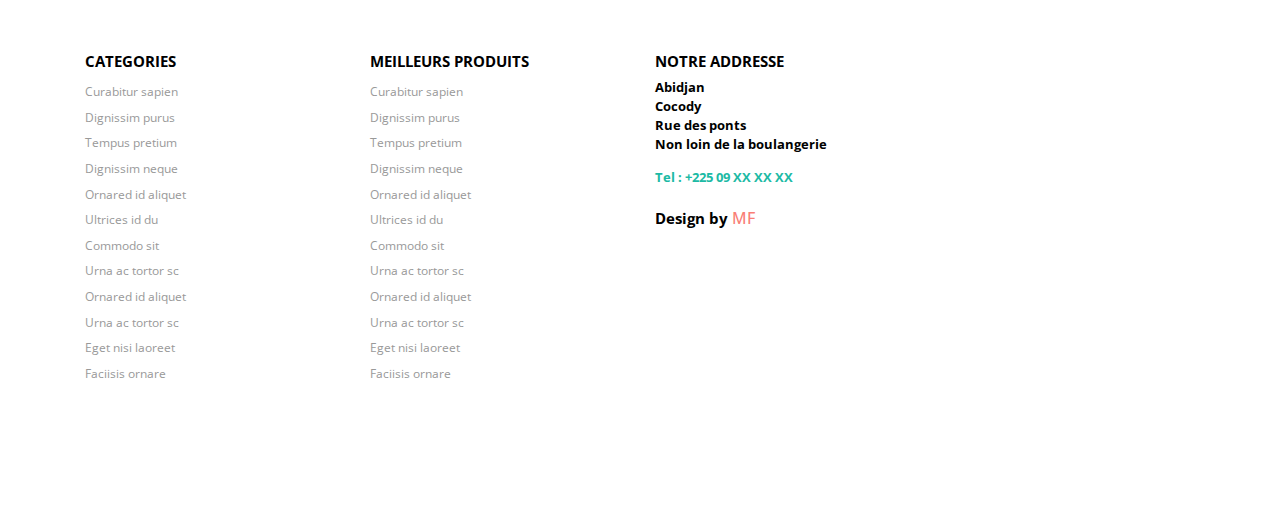
<file: Dev/mario/ok/bigshope-web/web/register.html>
<!--A Design by W3layouts 
Author: W3layout
Author URL: http://w3layouts.com
License: Creative Commons Attribution 3.0 Unported
License URL: http://creativecommons.org/licenses/by/3.0/
-->
<!DOCTYPE html>
<html>
<head>
<title>Site modele 1</title>
<link href="css/bootstrap.css" rel="stylesheet" type="text/css" media="all" />
<!--theme-style-->
<link href="css/style.css" rel="stylesheet" type="text/css" media="all" />	
<!--//theme-style-->
<meta name="viewport" content="width=device-width, initial-scale=1, maximum-scale=1">
<script type="application/x-javascript"> addEventListener("load", function() { setTimeout(hideURLbar, 0); }, false); function hideURLbar(){ window.scrollTo(0,1); } </script>
<!--fonts-->
<link href='http://fonts.googleapis.com/css?family=Open+Sans:400,300,600,700,800' rel='stylesheet' type='text/css'>
<!--//fonts-->
<script src="js/jquery.min.js"></script>


</head>
<body> 
	<!--header-->
	<div class="header">
			<div class="top-header">
				<div class="container">
					<div class="top-header-left">
						
					</div>
					<div class="top-header-right">
					
					</div>
					<div class="clearfix"> </div>		
				</div>
			</div>
			<div class="bottom-header">
				<div class="container">
					<div class="header-bottom-left">
						<div class="logo">
							<a href="index.html"><img src="images/logo.png" alt=" " /></a>
						</div>
						<div class="search">
							<input type="text" value="" onfocus="this.value = '';" onblur="if (this.value == '') {this.value = '';}" >
							<input type="submit"  value="RECHERCHER">
	
						</div>
						<div class="clearfix"> </div>
					</div>
					<div class="header-bottom-right">					
							<div class="account"><a href="login.html"><span> </span>MON COMPTE</a></div>
								<ul class="login">
									<li><a href="login.html"><span> </span>SE CONNECTER</a></li>
								</ul>
							<div class="cart"><a href="#"><span> </span>PANIER</a></div>
						<div class="clearfix"> </div>
					</div>
					<div class="clearfix"> </div>	
				</div>
			</div>
		</div>
	<!---->
	<div class="container"> 
			         
		<div class="register">
		  	  <form> 
				 <div class="  register-top-grid">
					<h3>PERSONAL INFORMATION</h3>
					<div class="mation">
						<span>First Name<label>*</label></span>
						<input type="text"> 
					
						<span>Last Name<label>*</label></span>
						<input type="text"> 
					 
						 <span>Email Address<label>*</label></span>
						 <input type="text"> 
					</div>
					 <div class="clearfix"> </div>
					   <a class="news-letter" href="#">
						 <label class="checkbox"><input type="checkbox" name="checkbox" checked=""><i> </i>Sign Up</label>
					   </a>
					 </div>
				     <div class="  register-bottom-grid">
						    <h3>LOGIN INFORMATION</h3>
							<div class="mation">
								<span>Password<label>*</label></span>
								<input type="text">
								<span>Confirm Password<label>*</label></span>
								<input type="text">
							</div>
					 </div>
				</form>
				<div class="clearfix"> </div>
				<div class="register-but">
				   <form>
					   <input type="submit" value="submit">
					   <div class="clearfix"> </div>
				   </form>
				</div>
		   </div>
		   <div class="sub-cate">
				<div class=" top-nav rsidebar span_1_of_left">
					<h3 class="cate">CATEGORIES</h3>
		 <ul class="menu">
		<li class="item1"><a href="#">Curabitur sapien<img class="arrow-img" src="images/arrow1.png" alt=""/> </a>
			<ul class="cute">
				<li class="subitem1"><a href="product.html">Cute Kittens </a></li>
				<li class="subitem2"><a href="product.html">Strange Stuff </a></li>
				<li class="subitem3"><a href="product.html">Automatic Fails </a></li>
			</ul>
		</li>
		<li class="item2"><a href="#">Dignissim purus <img class="arrow-img " src="images/arrow1.png" alt=""/></a>
			<ul class="cute">
				<li class="subitem1"><a href="product.html">Cute Kittens </a></li>
				<li class="subitem2"><a href="product.html">Strange Stuff </a></li>
				<li class="subitem3"><a href="product.html">Automatic Fails </a></li>
			</ul>
		</li>
		<li class="item3"><a href="#">Ultrices id du<img class="arrow-img img-arrow" src="images/arrow1.png" alt=""/> </a>
			<ul class="cute">
				<li class="subitem1"><a href="product.html">Cute Kittens </a></li>
				<li class="subitem2"><a href="product.html">Strange Stuff </a></li>
				<li class="subitem3"><a href="product.html">Automatic Fails</a></li>
			</ul>
		</li>
		<li class="item4"><a href="#">Cras iacaus rhone <img class="arrow-img img-left-arrow" src="images/arrow1.png" alt=""/></a>
			<ul class="cute">
				<li class="subitem1"><a href="product.html">Cute Kittens </a></li>
				<li class="subitem2"><a href="product.html">Strange Stuff </a></li>
				<li class="subitem3"><a href="product.html">Automatic Fails </a></li>
			</ul>
		</li>
				<li>
			<ul class="kid-menu">
				<li><a href="product.html">Tempus pretium</a></li>
				<li ><a href="product.html">Dignissim neque</a></li>
				<li ><a href="product.html">Ornared id aliquet</a></li>
			</ul>
		</li>
		<ul class="kid-menu ">
				<li><a href="product.html">Commodo sit</a></li>
				<li ><a href="product.html">Urna ac tortor sc</a></li>
				<li><a href="product.html">Ornared id aliquet</a></li>
				<li><a href="product.html">Urna ac tortor sc</a></li>
				<li ><a href="product.html">Eget nisi laoreet</a></li>
				<li><a href="product.html">Faciisis ornare</a></li>
				<li class="menu-kid-left"><a href="contact.html">Contact us</a></li>
			</ul>
		
	</ul>
					</div>
				<!--initiate accordion-->
		<script type="text/javascript">
			$(function() {
			    var menu_ul = $('.menu > li > ul'),
			           menu_a  = $('.menu > li > a');
			    menu_ul.hide();
			    menu_a.click(function(e) {
			        e.preventDefault();
			        if(!$(this).hasClass('active')) {
			            menu_a.removeClass('active');
			            menu_ul.filter(':visible').slideUp('normal');
			            $(this).addClass('active').next().stop(true,true).slideDown('normal');
			        } else {
			            $(this).removeClass('active');
			            $(this).next().stop(true,true).slideUp('normal');
			        }
			    });
			
			});
		</script>
					<div class=" chain-grid menu-chain">
	   		     		<a href="single.html"><img class="img-responsive chain" src="images/wat.jpg" alt=" " /></a>	   		     		
	   		     		<div class="grid-chain-bottom chain-watch"> 
		   		     		<h6>Lorem ipsum dolor</h6>  		     			   		     										
	   		     		</div>
	   		     	</div>
	   		     	 <a class="view-all all-product" href="product.html">VOIR TOUS LES PRODUITS<span> </span></a> 	
			</div>      
	</div>
	<!---->
	<div class="footer">
		<div class="footer-top">
			<div class="container">
				<div class="latter">
					<h6>NEWS-LETTER</h6>
					<div class="sub-left-right">
						<form>
							<input type="text" value="Entrer votre email"onfocus="this.value = '';" onblur="if (this.value == '') {this.value = 'Enter email here';}" />
							<input type="submit" value="SOUSCRIRE" />
						</form>
					</div>
					<div class="clearfix"> </div>
				</div>
				<div class="latter-right">
					<p>SUIVEZ NOUS SUR LES RESEAUX SOCIAUX</p>
					<ul class="face-in-to">
						<li><a href="#"><span> </span></a></li>
						<li><a href="#"><span class="facebook-in"> </span></a></li>
						<div class="clearfix"> </div>
					</ul>
					<div class="clearfix"> </div>
				</div>
				<div class="clearfix"> </div>
			</div>
		</div>
		<div class="footer-bottom">
			<div class="container">
					<div class="footer-bottom">
							<div class="container">
								<div class="footer-bottom-cate">
									<h6>CATEGORIES</h6>
									<ul>
										<li><a href="#">Curabitur sapien</a></li>
										<li><a href="#">Dignissim purus</a></li>
										<li><a href="#">Tempus pretium</a></li>
										<li ><a href="#">Dignissim neque</a></li>
										<li ><a href="#">Ornared id aliquet</a></li>
										<li><a href="#">Ultrices id du</a></li>
										<li><a href="#">Commodo sit</a></li>
										<li ><a href="#">Urna ac tortor sc</a></li>
										<li><a href="#">Ornared id aliquet</a></li>
										<li><a href="#">Urna ac tortor sc</a></li>
										<li ><a href="#">Eget nisi laoreet</a></li>
										<li ><a href="#">Faciisis ornare</a></li>
									</ul>
								</div>
				
								<div class="footer-bottom-cate">
									<h6>MEILLEURS PRODUITS</h6>
									<ul>
										<li><a href="#">Curabitur sapien</a></li>
										<li><a href="#">Dignissim purus</a></li>
										<li><a href="#">Tempus pretium</a></li>
										<li ><a href="#">Dignissim neque</a></li>
										<li ><a href="#">Ornared id aliquet</a></li>
										<li><a href="#">Ultrices id du</a></li>
										<li><a href="#">Commodo sit</a></li>
										<li ><a href="#">Urna ac tortor sc</a></li>
										<li><a href="#">Ornared id aliquet</a></li>
										<li><a href="#">Urna ac tortor sc</a></li>
										<li ><a href="#">Eget nisi laoreet</a></li>
										<li ><a href="#">Faciisis ornare</a></li>
									</ul>
								</div>
								<div class="footer-bottom-cate cate-bottom">
									<h6>NOTRE ADDRESSE</h6>
									<ul>
										<li>Abidjan </li>
										<li>Cocody</li>
										<li> Rue des ponts</li>
										<li >Non loin de la  boulangerie</li>
										<li class="phone">Tel : +225 09 XX XX XX</li>
										<li class="temp"> <p class="footer-class">Design by <a href="https://longoka.net" target="_blank">MF</a> </p></li>
									</ul>
								</div>
								<div class="clearfix"> </div>
							</div>
						</div>
		</div>
	</div>
</body>
</html>
</file>
<file: Dev/mario/ok/bigshope-web/web/css/style.css>
/*--A Design by W3layouts 
Author: W3layout
Author URL: http://w3layouts.com
License: Creative Commons Attribution 3.0 Unported
License URL: http://creativecommons.org/licenses/by/3.0/
--*/
body{
	background: #fff;
	font-family: 'Open Sans', sans-serif;
}
body a{
	transition: 0.5s all;
	-webkit-transition: 0.5s all;
	-o-transition: 0.5s all;
	-ms-transition: 0.5s all;
	-moz-transition: 0.5s all;
}
.top-header{
	background: rgb(118, 234, 249);
	padding: 0.7em 0;
}
.top-header-left{
	float: left;
}
ul.support{
	padding: 0 1em 0 0em;
	margin: 0;
	float: left;
}
ul.support li{
	display: inline-block;
}
ul.support li  label{
	background: url(../images/img-sprite.png)-2px -27px;
	width: 32px;
	height: 30px;
	display:inline-block;
	vertical-align: middle;
}
ul.support li.van a label{
	background-position: -46px -25px;
}
ul.support li a {
	text-decoration:none;
	font-size: 1.1em;
	color: #fff;
	
}
.top-header-right{
	float:right;
	padding-top:8px;
}
.down-top{
	float: left;
}
.top-down{
	padding: 0 0em 0 1em;
}
/*----*/
.bottom-header {
	border-bottom: 1px solid #ddd;
	padding: 0.7em 0 1em;
}
.header-bottom-left{
	float: left;
	width: 55%;
}
.logo{
	float:left;
	width: 27%;
    margin-top:9px;
}
.header-bottom-right{
	float: right;
	width: 37%;
	text-align: center;
	padding-top:1.7em;
}
.account,.cart{
	float:left;
	width:40%;
}
.cart{
	width:24%;
}
.account a span{
	background: url(../images/img-sprite.png)-117px -30px;
	width: 26px;
	height: 26px;
	display: inline-block;
	vertical-align: middle;
}
.account a,.cart a ,ul.login li a {
	text-decoration:none;
	font-size: 1em;
	color: #000;
}
.cart a span{
	background: url(../images/img-sprite.png) -172px -28px;
	width: 26px;
	height: 26px;
	display: inline-block;
	vertical-align: middle;
}
ul.login{
	float:left;
	width:36%;
	margin:0;
}
ul.login li{
	display:inline-block;
}
ul.login li a span{
	background: url(../images/img-sprite.png) -143px -29px;
	width: 26px;
	height: 26px;
	display: inline-block;
	vertical-align: middle;
}
.account a:hover,.cart a:hover,ul.login li a:hover{
	color: #1DBAA5;
}
/*----*/
.search {
	background:#fff;
	border: 1px solid #ddd;
	position: relative;
	width: 47%;
	float: right;
	margin: 1.2em 0 0;
}
.search input[type="text"] {
	border: none;
	outline: none;
	background: none;
	font-size:1em;
	color:#777;
	width:68%;
	padding:7px;
	-webkit-apperance:none;
	margin:0;
	-webkit-transition: all 0.5s ease-out;
	-moz-transition: all 0.5s ease-out;
	-ms-transition: all 0.5s ease-out;
	-o-transition: all 0.5s ease-out;
}
.search input[type="submit"] {
	border-left: 1px solid #ddd;
	outline: none;
	cursor: pointer;
	width: 30.6%;
	height: 35px;
	padding: 7px;
	background: none;
	border-bottom: none;
	border-top: none;
	border-right: none;
}	
.search input[type="submit"]:active {
	position:relative;
}
/*----*/
h3.cate {
	color: #fff;
	font-size: 1.7em;
	padding: 0.6em ;
	background: #000;
	margin: 0;
}
/*----*/
ul.kid-menu{
	display: block !important;
}
.menu {
	width: auto;
	height: auto;
	padding: 0;
	list-style: none;
	margin: 0;
	background: #FBFBFC;
}
ul {
	padding: 0;
	list-style: none;
}
.menu > li > a {
	width: 100%;
	line-height: 3.5em;
	text-indent: 1.2em;
	display: block;
	position: relative;
	color: #000;
	font-size: 1.1em;
	text-decoration:none;
	border-bottom: 1px solid #ddd;
	font-weight:700;
}
.menu ul li a {	
	width: 100%;
	display: block;
	position: relative;
	font-size:1.1em;
	font-weight: 400;
	color: #000;
	text-decoration:none;
	border-bottom: 1px solid #ddd;
	font-weight:700;
	line-height: 3.5em;
	text-indent: 1.2em;
}
.menu ul li a:hover{
	background: #1DBAA5;
}
.menu > li > a:hover, .menu > li > a.active {
	background:#fff;
}
.menu ul.kid-menu li a{
	border-bottom: none;
}
ul.kid-menu{
	padding: 0;
	margin: 0;	
}
ul.kid-menu li{
	list-style: none;
	border-bottom: 1px solid #ddd;
}

ul.kid-menu li.menu-kid-left{
	border-bottom:none;
}
ul.cute li{
	background: #fff;
}
.arrow-img {
	padding: 0em 0em 0 6.5em;
}
.img-arrow{
	padding: 0 0 0 8em;
}
.img-left-arrow{
	padding: 0 0 0 5.5em;
}
/*--menu--*/
/*----*/
.sub-cate,.slide-grid{
	float: left;
}
.top-nav{
	border: 1px solid #ddd;
}
.sub-cate{
	width: 27%;
	margin: 2em 2em 0 0;
}
.banner-off{
	
	padding: 6em 0em 6em 2em;
}
.banner-matter {
	padding: 4em 2em;
}
.shoes-grid{
	width: 70%;
	float: right;
}
.slide-grid{
	width: 100%;
	border: 1px solid #ddd;
	margin: 2em 0;
}
.banner-off  h2{
	padding:  0em;
	margin: 0;
	font-size: 4.5em;
	color: #01AFD1;
	font-weight: 600;
	
}
.banner-off a{
	text-decoration:none;
}
.banner-off  label{
	font-size: 2em;
	color:#323A45;
	font-weight: 700;
}
.banner-off label b{
	color:#F97E76;
}
.banner-off  p{
	font-size: 1em;
	color:#323A45;
	margin: 0;
	width: 90%;
	padding: 0 0 2em;
}
 span.on-get{
	font-size: 1.1em;
	color:#fff;
	padding:0.6em 0.8em;
	background:#323A45;
}
 span.on-get:hover{
	background: #0D3F84;
}
a.now-get{
	font-size: 1.1em;
	color:#fff;
	padding:0.6em 0.8em;
	background:#323A45;
	text-decoration: none;
}
a.now-get:hover{
	background: #0D3F84;
}
.wmuSlider {
	position: relative;
	overflow: hidden;
}
.wmuSlider .wmuSliderWrapper article img {
	max-width: 100%;
	width: auto;
	height: auto;
	display:block;
}
/* Default Skin */
.wmuSliderPagination {
	z-index: 2;
	position: absolute;
	right:1%;
	bottom:0px;
}
ul.wmuSliderPagination {
	padding:0;
}
.wmuSliderPagination li {
	float: left;
	margin: 0 8px 0 0;
	list-style-type: none;
}
.wmuSliderPagination a {
	display: block;
	text-indent: -9999px;
	background:#323A45;
	 height:12px;
  	width:12px;
  	border-radius: 30px;
  	-webkit-border-radius: 30px;
 	 -moz-border-radius: 30px;
  	-o-border-radius: 30px;
  	-ms-border-radius: 30px;
}
.wmuSliderPagination a.wmuActive {
	background:#989CA2;
}
a.banner-matter{
	text-decoration:none;
}
.shoes-grid-left{
	width:100%;
}
.con-sed-grid{
	border: 1px solid #ddd;
	padding: 1.5em 1em 2em;
	margin: 0em 3% 0 0;
	width: 48%;
}
.elit-grid{
	float: left;
width: 49%;
}
.elit-grid h4{
	margin: 0;
	font-size: 1.3em;	
	font-weight: 700;
}
.elit-grid  label{
	margin: 0;
	font-size: 1.2em;
	color: #000;
	font-weight: 700;
}

.elit-grid p{
	margin: 0;
	font-size: 1em;
	color: #000;
	width: 80%;
	padding: 0em 0 1.5em;
}
.shoe-left{
	float: left;
}
.products{
	width: 100%;
	border: 1px solid #ddd;
	float:left;
	margin: 1.5em 0;
	padding: 0.7em 1em ;
}
.grid-chain-bottom {
	border-top: 1px solid #ddd;
}
.latest-product,.dolor-grid{
	float:left;
}
.view-all,a.get-cart{
	float:right;
	padding: 0.4em 0.6em;
	font-size: 1em;
}
a.view-all span{
	background: url(../images/arrow2.png)0px 0px;
	width: 15px;
	height: 14px;
	display:inline-block;
}
a.view-all{
	text-decoration: none;
	font-size: 1em;
	color:#000;
	font-weight:700;
}
a.all-product{
	float:left;
}
h5.latest-product{
	margin: 6px 0 0;
	font-size: 1.3em;
	color: #000;
	font-weight: 700;
}
.grid-chain-bottom h6{
	margin: 0;
	font-size: 1.3em;
	color: #000;
	font-weight: 700;
	padding: 0.8em 0.5em 0;
}
.grid-chain-bottom h6 a:hover{
	text-decoration:none;
	color:#F97E76;
}
.chain-grid{
	border: 1px solid #ddd;
	position: relative;	
	width: 30.7%;
	margin: 0 3% 0 0;
	padding:0;
}
.menu-chain{
	width:100%;
	margin: 2em 0;
}
.sed-left-top,.grid-top-chain{
	margin: 0;
}
.star-price {
	padding: 1em 0.5em;
}
.chain{
	margin: 0 auto;
	padding: 3em 0;
}
.chain-grid span.star{
	background: url(../images/img-sprite.png)-208px -14px;
	width: 52px;
	height: 52px;
	display: block;
	position: absolute;
	top: 2%;
	right: 2%;
}
span.reducedfrom {
	color: #555;
	text-decoration: line-through;
	margin-right: 8%;
	font-size:1.1em; 
}
span.actual {
	font-weight: 500; 
	color:#1DBAA5;
    font-weight: 700; 
    font-size:1.2em;
}
span.dolor-left-grid{
	font-size: 1.7em;
}
.chain-watch h6{
	padding: 0;
}
.chain-watch {
	padding: 1em ;
}
.rating {
     overflow: hidden;
     display:block;
   	 position:relative;
}
.rating-input {
     position: absolute;
     left: 0;
     top: -50px;
}
.rating-star {
	display: block;
 	width: 20px;
	height: 17px;
    background: url(../images/star.png) 0px 0px;
    float:left;
}
.rating-star:hover {
   background: url(../images/star.png) 0 -18px;          
}
.rating-star1 {
    display: block;
	width: 20px;
	height: 17px;
	background: url(../images/a-star.png) 0 0px;
	float: left;
}
.rating-star1:hover {
   background: url(../images/a-star.png) 0 -20px;
}
/*--single--*/
.images_3_of_2 {
	display: block;
	float: left;
	margin: 0 3.6% 0 0;
	width: 36.2%;
}
.desc1 {
	display: block;
	float:left;
}
.span_3_of_2 {
	width: 54.2%;
	margin: 0 0em 0em 3em;	
}
.single_top {
	margin:3em 0;
}
.toogle {
	margin-top: 4%;
}
p.m_text {
	color: #999;
	font-size: 1em;
	line-height:1.8em;
}
.single{
	padding:3% 0 0 0;
}
#flexiselDemo1 {
	display: none;
}
.nbs-flexisel-container {
	position: relative;
	max-width: 100%;
}
.nbs-flexisel-ul {
	position: relative;
	width: 9999px;
	margin: 0px;
	padding: 0px;
	list-style-type: none;
	text-align: center;
}
.nbs-flexisel-inner {
	overflow: hidden;
	margin: 0 auto;
}
.nbs-flexisel-item {
	float: left;
	margin:0px;
	padding:0px;
	cursor: pointer;
	position: relative;
	line-height: 0px;
}
.nbs-flexisel-item > img {
	cursor: pointer;
	position: relative;
	margin-top:10px;
	margin-bottom: 10px;
	max-width:150px;
	max-height:500px;
}
.grid-flex{
	margin:10px 0 20px 0;
}
.nbs-flexisel-item a {
	color: #999;
	font-size:0.8125em;
}
.nbs-flexisel-item a:hover{
	color:#555;
}
.nbs-flexisel-item p {
	color: #000;
	font-size: 0.85em;
	padding-top: 25px;
}
.nbs-flexisel-item > img {
	cursor: pointer;
	position: relative;
}
/*** Navigation ***/
.nbs-flexisel-nav-left, .nbs-flexisel-nav-right {
	width:30px;
	height:30px;
	position: absolute;
	cursor: pointer;
	z-index: 100;
}
.nbs-flexisel-nav-left {
	left: 0px;
	background: url(../images/img-sprite.png) no-repeat -446px -21px;
}
.nbs-flexisel-nav-right {
	right: 0px;
	background: url(../images/img-sprite.png) no-repeat -477px -21px;
}

.etalage_zoom_area div {
    width:460px !important;
    height:500px !important;
}

/*--product--*/
/*-- start w_content --*/
.women-product,.account_grid,.register,.single_top,.main{
	width: 70%;
	float: right;
}
.women_main{
	padding:2em 0;
}
.women{
	text-align: left;
	border-bottom: 1px solid #ebebeb;
}
.women h4{
	float:left;
	font-size:1em;
	text-transform:uppercase;
	color: #333333;
}
.women h4{
	color:#555555;
}
.w_nav {
	float:right;
	color:#555555;
	font-size:0.8125em;
	padding:0.8em 0 0;
	list-style:none;
	margin: 0
}
.w_nav li{
	display: inline-block;
}
.w_nav li a{
	display: block;
	color:#555555;
	text-transform:capitalize;
}
.w_nav li a:hover{
	color: #00405d;
}
.grid-product{
	display:block;
	margin: 2% 0;
}
.product-grid h4 {
	font-size:16px;
	margin-top:5px;
}
.product-grid h4 a{
	text-transform:uppercase;
	color:#000000;
}
.product-grid p{
	font-size: 0.8125em;
	color:#777777;
	line-height: 1.5em;
	margin-bottom: 10px;
}
.content_box-grid {
	margin-top: 1em;
}
.product-grid{
	float: left;
	width: 33.333%;
}
.left-grid-view {
   overflow: hidden;
   position: relative;
   margin-bottom: 1em;
}
.left-grid-view .mask,.left-grid-view .content {
   position: absolute;
	overflow: hidden;
	top: 209px;
	left: 163px;
}
.grid-view-left img {
   -webkit-transition: all 0.3s ease-in-out;
   -moz-transition: all 0.3s ease-in-out;
   -o-transition: all 0.3s ease-in-out;
   -ms-transition: all 0.3s ease-in-out;
   transition: all 0.3s ease-in-out;
   margin: 0 auto;
}
.grid-view-left .mask {
  -webkit-transform: translateX(-300px);
   -moz-transform: translateX(-300px);
   -o-transform: translateX(-300px);
   -ms-transform: translateX(-300px);
   transform: translateX(-300px);
   -ms-filter: "progid: DXImageTransform.Microsoft.Alpha(Opacity=100)";
   filter: alpha(opacity=100);
   opacity: 1;
   -webkit-transition: all 0.3s ease-in-out;
   -moz-transition: all 0.3s ease-in-out;
   -o-transition: all 0.3s ease-in-out;
   -ms-transition: all 0.3s ease-in-out;
   transition: all 0.3s ease-in-out;
}
.grid-view-left:hover .mask {
   -webkit-transform: translateX(0px);
   -moz-transform: translateX(0px);
   -o-transform: translateX(0px);
   -ms-transform: translateX(0px);
   transform: translateX(0px);
}
.info {
   display: block;
	background: url(../images/label_new.png) no-repeat;
	text-indent: -9999px;
	width: 75px;
	height: 75px;
}
/*--product--*
/*--contact--*/
 .contact_right h3{
	font-size: 2em;
	color: #555;
	text-transform: uppercase;
	margin: 1em 0;
}
.map{
	width: 100%;
	height:350px;
	margin: 0 0 43px;
	border: none;
}
.address p {
	color: #333033;
	font-size: 1em;
	line-height: 20px;
	margin: 0 0 16px;
	font-style: normal;
	text-transform: uppercase;
}
.address dd {
	color: #aaa4ab;
	font-size: 1em;
	line-height: 20px;
	font-weight: 300;
}
.contact-form input[type="text"] {
	display: block;
	width:70%;
	padding: 10px;
	border: 1px solid #ddd;
	outline: none;
	margin: 1.5em 0;
	font-size: 1em;
	color: #999;
}
.contact-form textarea {
	display: block;
	width: 100%;
	padding: 10px;
	border: 1px solid #ddd;
	outline: none;
	margin: 1.5em 0;
	font-size: 1em;
	color: #999;
	height:300px;
	resize: none;
}
.contact-form input[type="submit"] {
	padding: 10px 25px;
	color: #fff;
	background: #F97E76;
	font-size: 1.1em;
	border: none;
	outline: none;
	cursor: pointer;
	font-family: 'Open Sans', sans-serif;
	text-transform: uppercase;
	transition: 0.5s all;
	-webkit-transition: 0.5s all;
	-moz-transition: 0.5s all;
	-o-transition: 0.5s all;
	float:right;
}
.contact-form input[type="submit"]:hover{
 	background:#1DBAA5;
}
/*--login--*/
.login-left {
	padding: 0;
}
.login-left h3, .login-right h3 {
	color: #F97E76;
	font-size: 1.1em;
	text-transform: uppercase;
	font-weight: 600;
	padding-bottom: 0.5em;
}
.login-left p, .login-right p {
	color: #555;
	display: block;
	font-size: 1.1em;
	margin: 0 0 1.5em 0;
	line-height: 1.8em;
	width: 95%;
}
.acount-btn {
	background:#F97E76;
	color: #FFF;
	font-size: 0.9em;
	padding: 0.7em 1.2em;
	transition: 0.5s all;
	-webkit-transition: 0.5s all;
	-moz-transition: 0.5s all;
	-o-transition: 0.5s all;
	display: inline-block;
	text-transform: uppercase;
}
.acount-btn:hover, .login-right input[type="submit"]:hover{
	background:#1DBAA5;
	text-decoration:none;
	color:#fff;
}
.login-right form {
	padding: 1em 0;
}
.login-right form div {
	padding: 0 0 1.5em 0;
}
.login-right span {
	color: #555;
	font-size:0.9em;
	padding-bottom: 0.2em;
	display: block;
	text-transform: uppercase;
}
.login-right input[type="text"] {
	border: 1px solid #DDDBDB;
	outline-color:#fb4d01;
	width: 96%;
	font-size:0.9em;
	padding:10px;
}
.login-right input[type="submit"] {
	background:#F97E76;
	color: #FFF;
	font-size: 1em;
	padding: 0.5em 1.2em;
	transition: 0.5s all;
	-webkit-transition: 0.5s all;
	-moz-transition: 0.5s all;
	-o-transition: 0.5s all;
	display: inline-block;
	text-transform: uppercase;
	border:none;
	outline:none;
}
a.forgot {
	font-size: 0.8125em;
}
.account_grid {
	padding: 1em 4em 2em;
}
/*--register--*/
.register-top-grid h3, .register-bottom-grid h3 {
	color:#F97E76;
	font-size: 1.1em;
	padding-bottom: 5px;
	margin: 0;
	font-weight:600;
}
.register-top-grid span, .register-bottom-grid span {
	color:#555;
	font-size: 0.9em;
	padding-bottom: 0.2em;
	display: block;
	text-transform: uppercase;
}
.register-top-grid input[type="text"], .register-bottom-grid input[type="text"] {
	border: 1px solid #EEE;
	outline-color:#FF5B36;
	width: 85%;
	font-size: 1em;
	padding: 0.5em;
	margin: 0.5em 0;
}
.checkbox {
	margin-bottom: 4px;
	padding-left: 27px;
	font-size: 1.2em;
	line-height: 27px;
	cursor: pointer;
}
.checkbox {
	position: relative;
	font-size: 1em;
	color:#555;
}
.checkbox:last-child {
	margin-bottom: 0;
}
.news-letter {
	color: #555;
	font-weight:600;
	font-size: 1em;
	margin-bottom: 1em;
	display: block;
	text-transform: uppercase;
	transition: 0.5s all;
	-webkit-transition: 0.5s all;
	-moz-transition: 0.5s all;
	-o-transition: 0.5s all;
	clear: both;
}
.checkbox i {
	position: absolute;
	bottom: 5px;
	left: 0;
	display: block;
	width:20px;
	height:20px;
	outline: none;
	border: 2px solid #E1DFDF;
}
.checkbox input + i:after {
	content: '';
	background: url("../images/tick1.png") no-repeat 1px 2px;
	top: -1px;
	left: -1px;
	width: 15px;
	height: 15px;
	font: normal 12px/16px FontAwesome;
	text-align: center;
}
.checkbox input + i:after {
	position: absolute;
	opacity: 0;
	transition: opacity 0.1s;
	-o-transition: opacity 0.1s;
	-ms-transition: opacity 0.1s;
	-moz-transition: opacity 0.1s;
	-webkit-transition: opacity 0.1s;
}
.checkbox input {
	position: absolute;
	left: -9999px;
}
.checkbox input:checked + i:after {
	opacity: 1;
}
.news-letter:hover {
	color:#00BFF0;
}
.register-but{
	margin-top:1em;
}
.register-but form input[type="submit"] {
	background:#F97E76;
	color: #FFF;
	font-size:1em;
	padding: 0.8em 2em;
	transition: 0.5s all;
	-webkit-transition: 0.5s all;
	-moz-transition: 0.5s all;
	-o-transition: 0.5s all;
	display: inline-block;
	text-transform: uppercase;
	border:none;
	outline:none;
}
.register-but input[type="submit"]:hover {
	background:#1DBAA5;
}
.mation{
	padding: 1em 0;
}
.register {
	padding: 4em 0 2em;
}
/*--footer--*/
.footer-top{
	background: #F5F5F5;
	margin: 3em 0 0;
}
.latter{
	float:left;
	width:65%;
}
.latter h6{
	margin: 0.9em 1em 0 0;
	font-size: 1.7em;
	color: #000;
	float:left;
	width: 36%;
}
.latter-right{
	float:right;
}
.latter-right p{
	font-size: 1.4em;
	color: #000;
	margin: 1.1em 1em;
	float: left;
}
ul.face-in-to{
	float:left;
	padding:0;
	margin:0;
}
ul.face-in-to li {
	display:inline-block;
	float:left;
}
ul.face-in-to li a span{
	background: url(../images/img-sprite.png) -281px 0px;
	width: 69px;
	height: 71px;
	display: block;
}
ul.face-in-to li a span.facebook-in{
	background-position:-350px 0px;
}
.latter input[type="text"] {
	border: 1px solid #ddd;
	outline: none;
	background: #fff;
	font-size:1em;
	color:#777;
	width:61%;
	padding:8px;
	margin:0;
}
.latter input[type="submit"] {
	outline: none;
	cursor: pointer;
	width: 35%;
	padding: 7px;
	background: #000;
	color: #fff;
	font-size:1.2em;
	font-weight: 700;
	border: none;
	position: absolute;
	left: 14.7em;
	top: 15px;
	-webkit-apperance:none;
}	
.sub-left-right{
	float: left;
	position: relative;
	width: 56%;
	padding: 1.1em 0;
}
.footer-bottom-cate{
	float: left;
	width: 25%;
}
.footer-bottom-cate h6{
	font-size: 1.1em;
	color: #000;
	margin: 0 0 0.5em;
	font-weight: 700;
}
.footer-bottom-cate ul{
	padding: 0;
	margin: 0;
}
.footer-bottom-cate ul li{
	list-style: none;
	padding: 0.2em 0;
}
.footer-bottom-cate ul li a {
	text-decoration:none;
	font-size: 0.85em;
	color: #999;
}
.footer-bottom-cate ul li a:hover{
	color:#1DBAA5;
	padding-left: 5px;
}
.cate-bottom ul li  {
	font-size: 0.95em;
	color: #000;
	font-weight: 700;
}
.cate-bottom ul li{
	padding: 0em 0;
}
.cate-bottom ul li.phone {
	color:#1DBAA5;
}
.cate-bottom ul li.phone {
	padding: 1em 0 1.5em;
}
.cate-bottom ul li p{
	color:#000;
	margin: 0;
	font-size:1.1em;
}
.cate-bottom ul li p a{
	color:#F97E76;
	font-size:1.1em;
	font-weight: 500;
}
.cate-bottom ul li p a:hover{
	padding:0;
}
.footer-bottom {
	padding: 2em 0 5em;
}
/*--single--*/
.share h5{
	font-size: 1.1em;
	color: #777;
	margin-bottom: 10px;
	text-shadow: 0 1px 0 #ffffff;
}
.share_nav{
	float:left;
}
.share_nav li {
	display: inline-block;
	margin: 5px 6px;
}
.share_nav li a {
	background: #9C9C9C;
	padding: 10px;
	display: block;
	-webkit-transition: all 0.3s ease-out;
	-moz-transition: all 0.3s ease-out;
	-ms-transition: all 0.3s ease-out;
	-o-transition: all 0.3s ease-out;
	transition: all 0.3s ease-out;
	border-radius: 30px;
	-webkit-border-radius: 30px;
	-moz-border-radius: 30px;
	-o-border-radius: 30px;
}
.share_nav li a:hover{
	background: #1DBAA5;
}
.share li img {
	vertical-align:middle; 
}
.cart-b{
	margin:3% 0;
	border-top:1px solid rgba(85, 85, 85, 0.15);
	border-bottom: 1px solid rgba(85, 85, 85, 0.15);
	padding:1em 0;
}
.span_3_of_2 h4{
	font-size: 1.5em;
	color:#000;
	line-height: 1.5em;
}
.left-n{
	font-size:1.8em;
	float:left;
	color:#F97E76;
}
.span_3_of_2 p {
	font-size: 1em;
	margin: 0 0 3em;
	color: #999;
	line-height: 1.7em;
}
.span_3_of_2 h6{
	font-size: 1.4em;
	color: #000;
	border-bottom: 1px solid rgba(85, 85, 85, 0.15);
	padding-bottom: 15px;
	margin-bottom: 2%;
}
.get-cart-in{
	float:right;
}
/*--drop--*/
select.in-drop {
	background: none;
	border: none;
	outline:none;
	color:#fff;
	font-size: 15px;
}
.in-of{
	color:#fff;
	background:#F97E76;
	outline:none;
	
}
/*--responsive--*/
@media(max-width:1440px){

}
@media(max-width:1366px){

}
@media(max-width:1280px){
.arrow-img {
	padding: 0em 0em 0 5.5em;
}	
.img-arrow {
padding: 0 0 0 7.2em;
}
.img-left-arrow {
padding: 0 0 0 4.7em;
}
}
@media(max-width:1024px){

.search input[type="text"] {
	width: 66.5%;
}	
.logo {
	width: 31%;
}	
.header-bottom-right {
	width: 45%;
}
.search {
	margin: 1.7em 2em 0em 0;
}

.left-grid-view .mask, .left-grid-view .content {
	top: 205px;
	left: 142px;
}
.arrow-img {
	padding: 0em 0em 0 3.5em;
}
.img-arrow {
	padding: 0 0 0 5em;
}
.img-left-arrow {
	padding: 0 0 0 2.5em;
}
.con-sed-grid {
	margin: 0em 17px 0 0;
	width: 48.5%;
}
.chain-grid {
	margin: 0 25px 0 0;
}
a.get-cart {
	float: left;
}
.banner-off {
	width: 52%;
	padding: 2em 0em 2em 1em;
}
.banner-off h2 {
	font-size: 3.2em;
}
.latter input[type="submit"] {
	left: 12em;
}
.etalage_zoom_area div {
    width:320px !important;
}
.span_3_of_2 {
	width: 100%;
	margin: 0 0em 0em 0em;
}
.sed-left-top, .grid-top-chain{
    margin: 0;
}
.elit-grid {
    width: 44%;
}
}
@media(max-width:768px){
.top-down {
	padding: 0 0em 0 0em;
}

.header-bottom-left {
	width: 100%;
	margin-bottom:0.5em;
}
.header-bottom-right{
	float: none;
	width: 62%;
	text-align: center;
	margin: 0px auto;
	padding: 0;
}
.sub-cate {
	width: 100%;
}
.women-product, .account_grid, .register, .single_top, .main,.shoes-grid ,.latter {
	width: 100%;
}
.shoes-grid {
	width: 100%;
	float: left;
}
.con-sed-grid {
	margin: 1em 1.4em 0 0;
	float: left;
}
.chain-grid {
	margin: 2em 13px 0 0;
    width: 32%;
	float:left;
}
.latter-right {
	float: none;
	margin: 0 0 0 13em;
}
.account_grid {
	padding: 1em 0em 2em;
}
.sed-left-top{
	margin:1em 0 0 0;
}
.latter h6 {
	width: 43%;
}
.sub-left-right {
	width: 48%;
}
.latter input[type="text"] {
	width: 65%;
}
.latter input[type="submit"] {
	left: 13.3em;
	top:16px;
}
 .grid-top-chain{
    margin:2em 0 0 0;
}
.menu-chain{
   width:100%; 
}
.banner-off {
    padding: 7em 0em 2em 1em;
	float: left;
}
.etalage_zoom_area div {
    width:380px !important;
}
.arrow-img {
	padding: 0em 0em 0 33.5em;
}
.img-arrow {
	padding: 0 0 0 35em;
}
.img-left-arrow {
	padding: 0 0 0 32.5em;
}
.banner-bag{
	float: left;
}
}
@media(max-width:640px){
.top-header-left {
    float: none;
    margin: 0 0 0 5.8em;
}
.top-header-right {
    float: none;
    width: 30%;
    margin: 0 auto;
}    
.header-bottom-right {
	width: 67%;
}
.banner-bag {
	width: 53%;
}
.banner-off {
    width: 46%;
    padding: 2.5em 0 2em 1em;
}
.banner-off h2 {
    font-size: 2.5em;
}
.con-sed-grid {
    margin: 1em 0em 0 0;
    width: 100%;
}
.chain-grid {
    margin: 2em 0px 0 0;
    width: 100%;
}
a.get-cart {
    float: right;
}
.latter input[type="submit"] {
    left: 11em;
    top: 15px;
}
.footer-bottom-cate {   
    width: 50%;
}
.bottom-grid-cat{
    padding: 0 0 13em;
}
.latter-right {
    margin: 0 0 0 9em;
}
.arrow-img {
	padding: 0em 0em 0 25.5em;
}
.img-arrow {
	padding: 0 0 0 27em;
}
.img-left-arrow {
	padding: 0 0 0 24.5em;
}
.product-grid {
	width: 50%;
}
.product-grid:nth-child(9){
	display:none;
}
}
@media(max-width:480px){
.header-bottom-right {
	display: none;
}
.top-header-right {
   display:none;
}
.top-header-left {
    margin: 0 0 0 6em;
}
.banner-bag {
	width: 51%;
}
ul.support li a span{
	display:none;
}
.banner-off label {
    font-size: 1.2em;
}
span.on-get {
	padding: 0.6em 0.6em;
}
.search {
	margin: 1.2em 0.5em 0em 0;
}
.banner-matter {
	padding: 2em 2em;
}
.elit-grid label {
	font-size: 1em;
}
.banner-off p {
	height: 43px;
	overflow: hidden;
	margin: 0 0 1.5em;
	padding:0;
}
.banner-off h2 {
    font-size: 1.8em;
}
.banner-off {
    padding: 2em 0 1em 1em;
}
img.banner-bag {
    width: 50% !important;
}
.latter-right {
    margin: 0 0 0 5em;
}
.latter input[type="submit"]{
    left: 9.5em;
    padding: 9px;
    font-size: 1em;
}
.latter-right {
    margin: 0 0 0 5em;
}
.etalage_zoom_area div {
    width:100px !important;
    height: 540px !important;
}
.banner-off {
    width: 48%;
}
.women {
    text-align: center;
}
.women h4 {
    float: none;
}
.w_nav {
    float: none;
}
.latter h6 {
    margin: 0.9em 0 0 0;
}
.sub-left-right {
    width: 56%;
}
 .span_3_of_2 p {
    height: 121px;
    overflow: hidden;
}
single.htmlmedia="all"
p {
    margin: 0 0 10px;
}
p.m_text {
    height: 106px;
    overflow: hidden;
}
.single_top {
    margin: 0em 0;
}
.arrow-img {
	padding: 0em 0em 0 15.3em;
}
.img-arrow {
	padding: 0 0 0 17em;
}
.img-left-arrow {
	padding: 0 0 0 14.5em;
}
}
@media(max-width:320px){
ul.support li a {
    font-size: 1em;
}
.top-header-left {
    margin: 0 0 0 1em;
}
.top-header-right {
    display:none;
}
.down-top img.arrow {
    right: 13.7em;
}
.top-down img.arrow {
    right: 2.4em;
}
.header-bottom-left,.logo {
    width: 100%;
    text-align: center;
    float: none;
}
.search{
   display:none;
}
.header-bottom-right{
	display:none;
}
.banner-matter {
	padding: 2em 1em;
}
.slide-grid {
	margin: 2em 0 0em;
}
.elit-grid {
	width: 80%;
}
.latter {
	float: none;
	text-align: center;
}
.latter h6 {
	float: none;
	width: 100%;
}
.sub-left-right {
    float: none;
    width: 100%;
}
.latter input[type="text"] {
	width: 88%;
}
.latter input[type="submit"] {
	left: 11.6em;
}
.elit-grid {
	width: 42%;
}
.elit-grid h4 {
	font-size: 1.2em;
}
a.now-get {
	padding: 0.5em 0.6em;
	font-size:1em;
}
.elit-grid p {
	font-size: 0.9em;
	height: 43px;
	overflow: hidden;
}
h5.latest-product {
	font-size: 1em;
}
#etalage {
	margin-bottom: 11px;
}
.span_3_of_2 h4 {
	font-size: 1em;
}
.left-n {
	font-size: 1.5em;
}
.span_3_of_2 h6 {
	font-size: 1.2em;
}
.span_3_of_2 p {
	font-size: 0.9em;
	margin:0 0 1em;
}
.bottom-grid-cat {
	padding: 0 0 9em;
}
a.view-all {
	font-size: 0.9em;
}
.chain-grid {
	margin: 1em 0px 0 0;
}
.shoe-left {
	width: 58%;
}
.banner-off {
	width: 49%;
	padding: 1em 0 1em 0em;
}
span.on-get {
	padding: 0.4em 0.6em;
	font-size: 0.9em;
}
img.banner-bag {
	width: 35% !important;
}
.banner-off h2 {
	font-size: 1.3em;
}
.banner-off label {
	font-size: 0.9em;
	display: block;
	padding: 0 0em 0.3em;
}
 .banner-off p {
	display:none;
}
.footer-bottom-cate ul li a {
	font-size: 1em;
}
.footer-bottom-cate h6 {
	font-size: 1.2em;
}
.cate-bottom ul li a {
	font-size: 1.1em;
}
.search input[type="submit"] {
	width: 37%;
}
.search input[type="text"] {
	width: 60%;
}
.login-left p, .login-right p {
	font-size: 1em;
	margin: 0 0 1em 0;
	line-height: 20px;
	height: 39px;
	overflow: hidden;
}
.account_grid {
	padding: 1em 0em 0em;
}
.login-left h3{
	margin:0;
}
.register-but {
	margin-top: 0em;
}
.register {
	padding: 1em 0 0em;
}
.menu ul li a {
	font-size: 1em;
	line-height: 2.5em;
}
.menu > li > a {
	font-size: 1em;
	line-height: 2.5em;
}
 .etalage_zoom_area{
	width:10px !important;
}
.arrow-img {
	padding: 0em 0em 0 7em;
}
.img-arrow {
	padding: 0 0 0 8.8em;
}
.img-left-arrow {
	padding: 0 0 0 6.2em;
}
}
</file>
